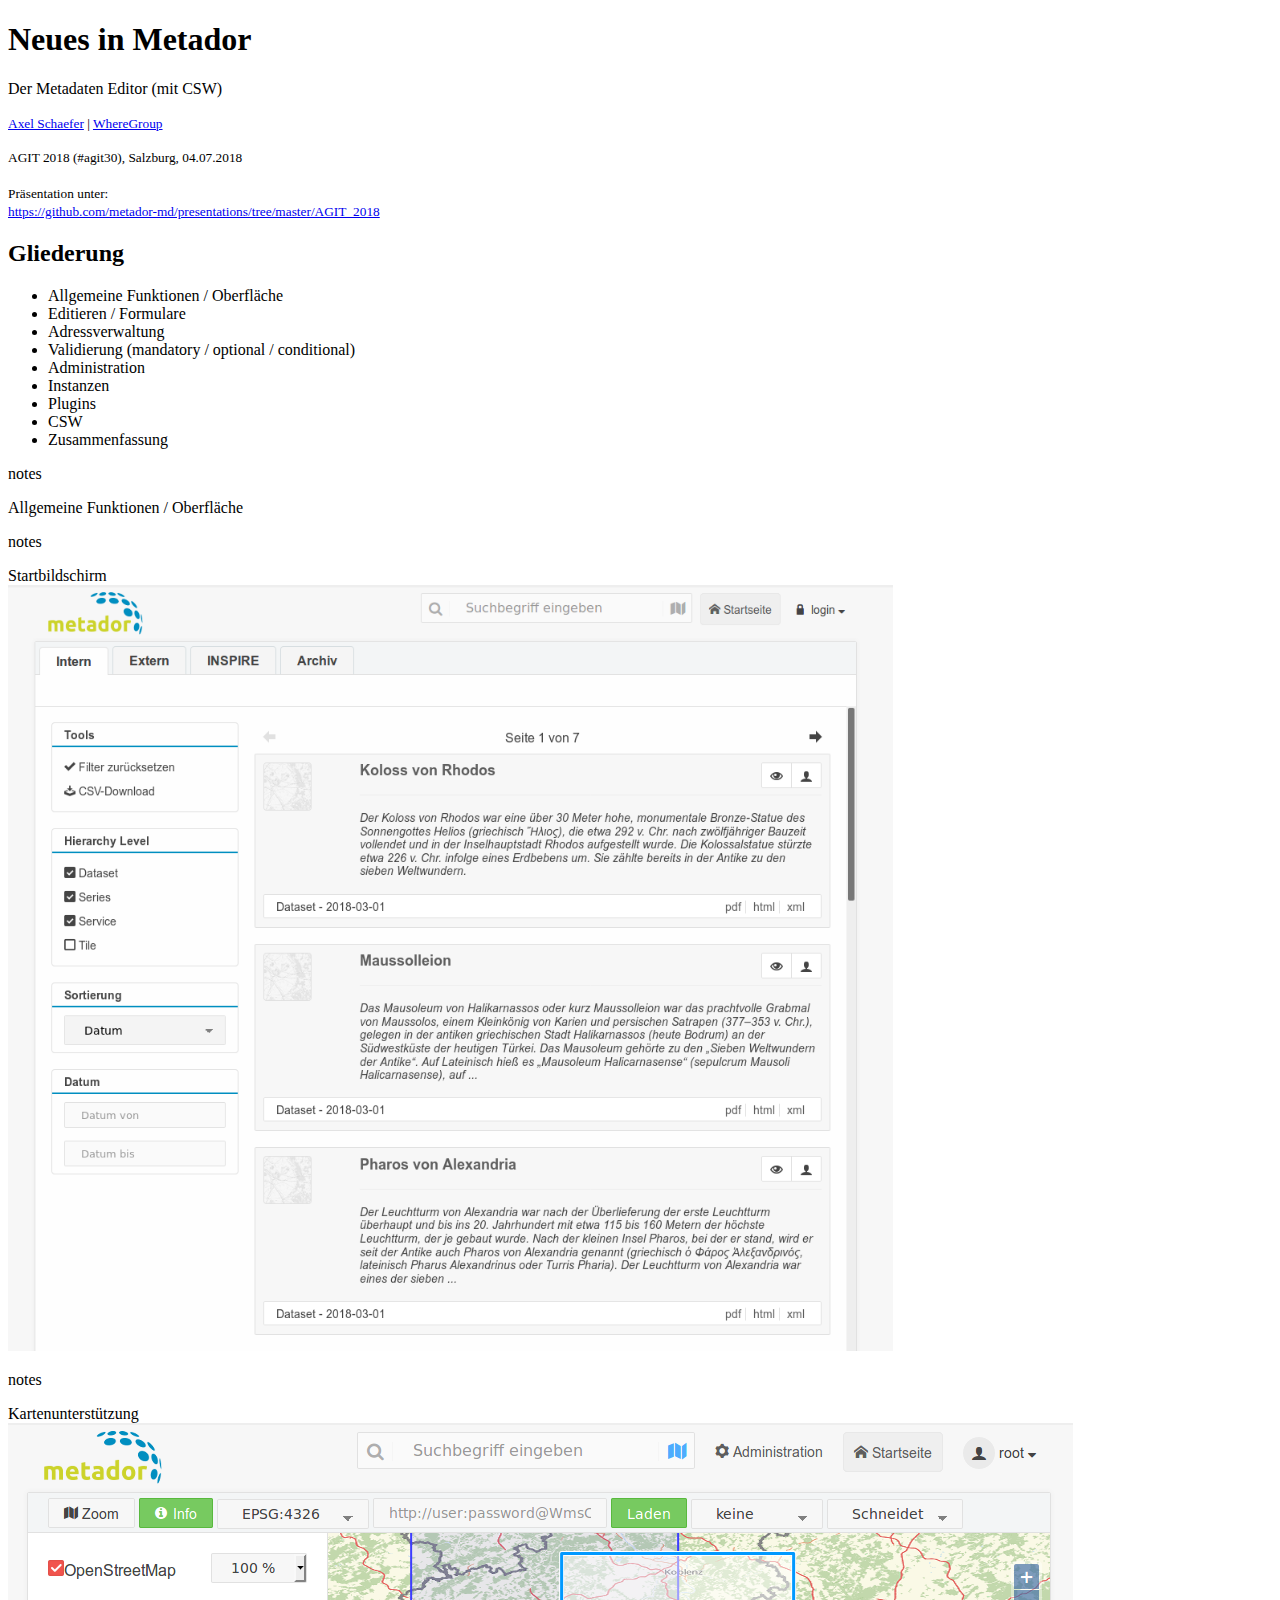
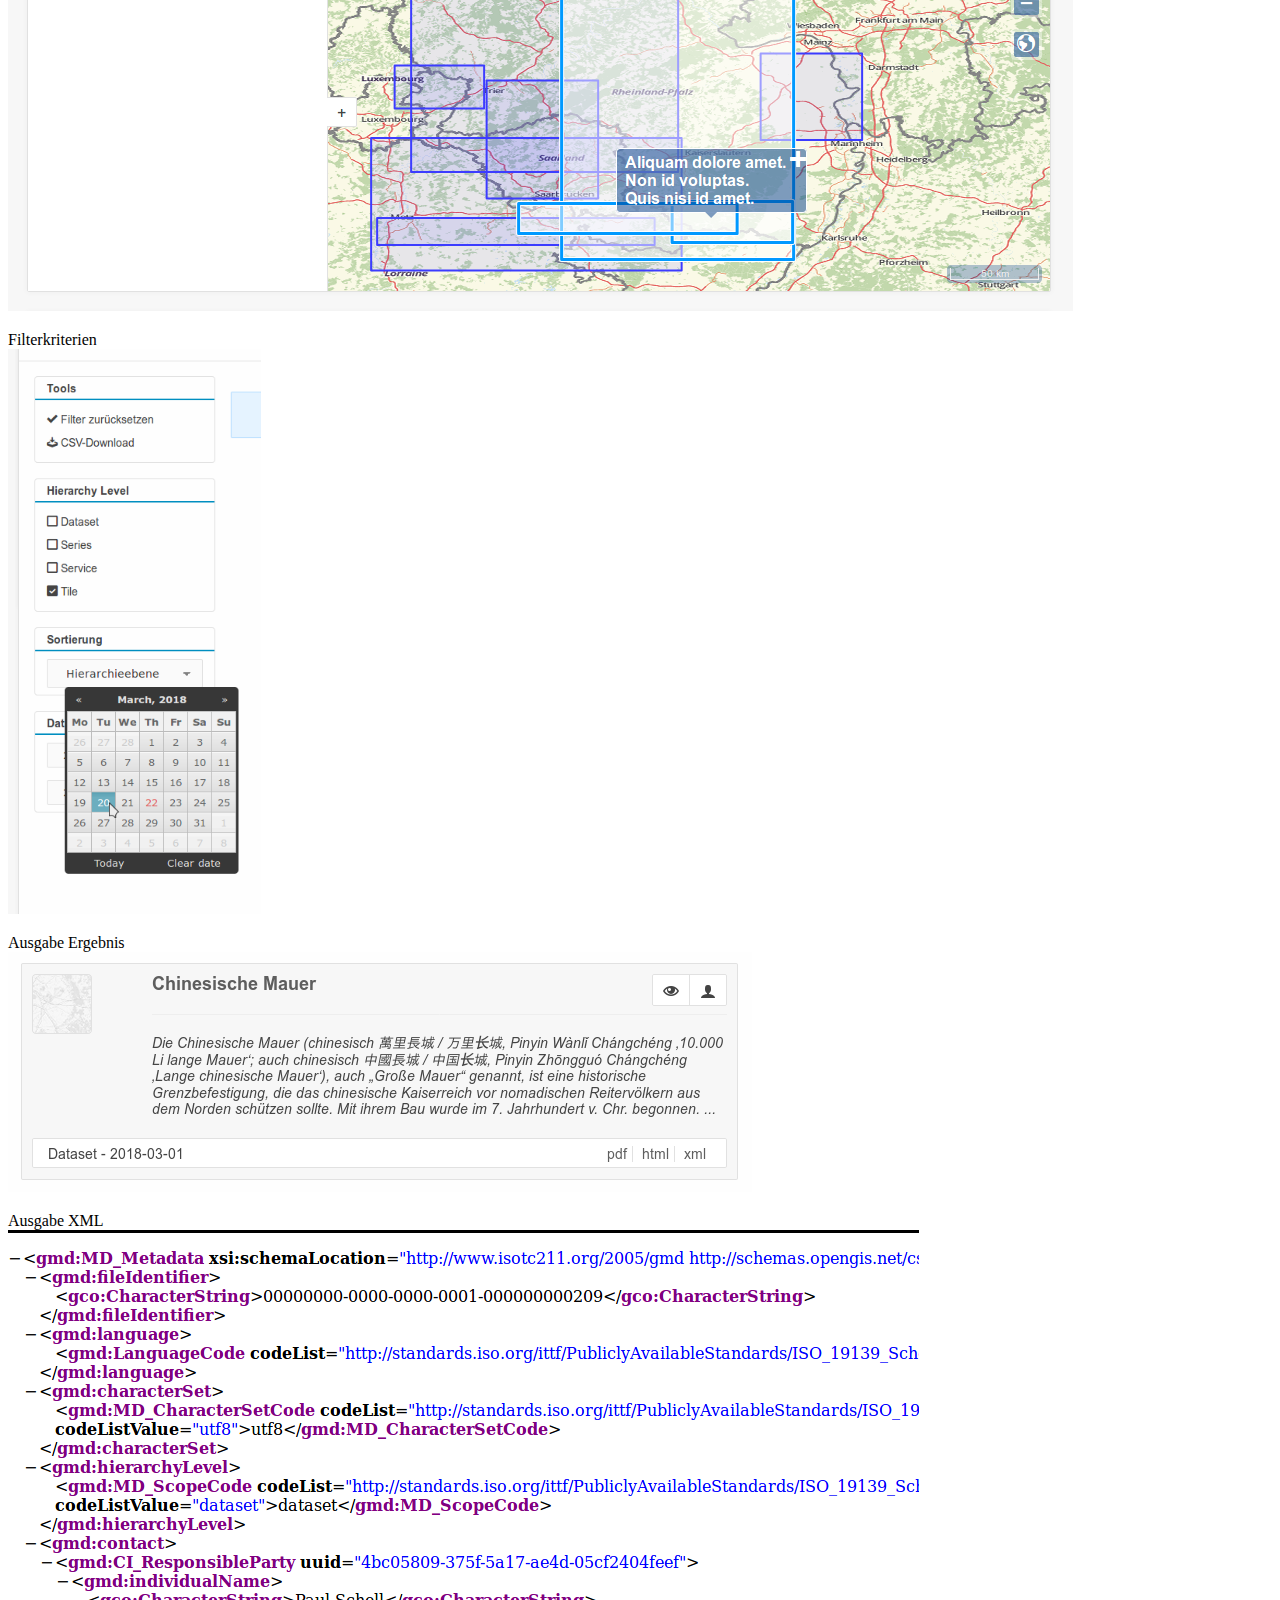
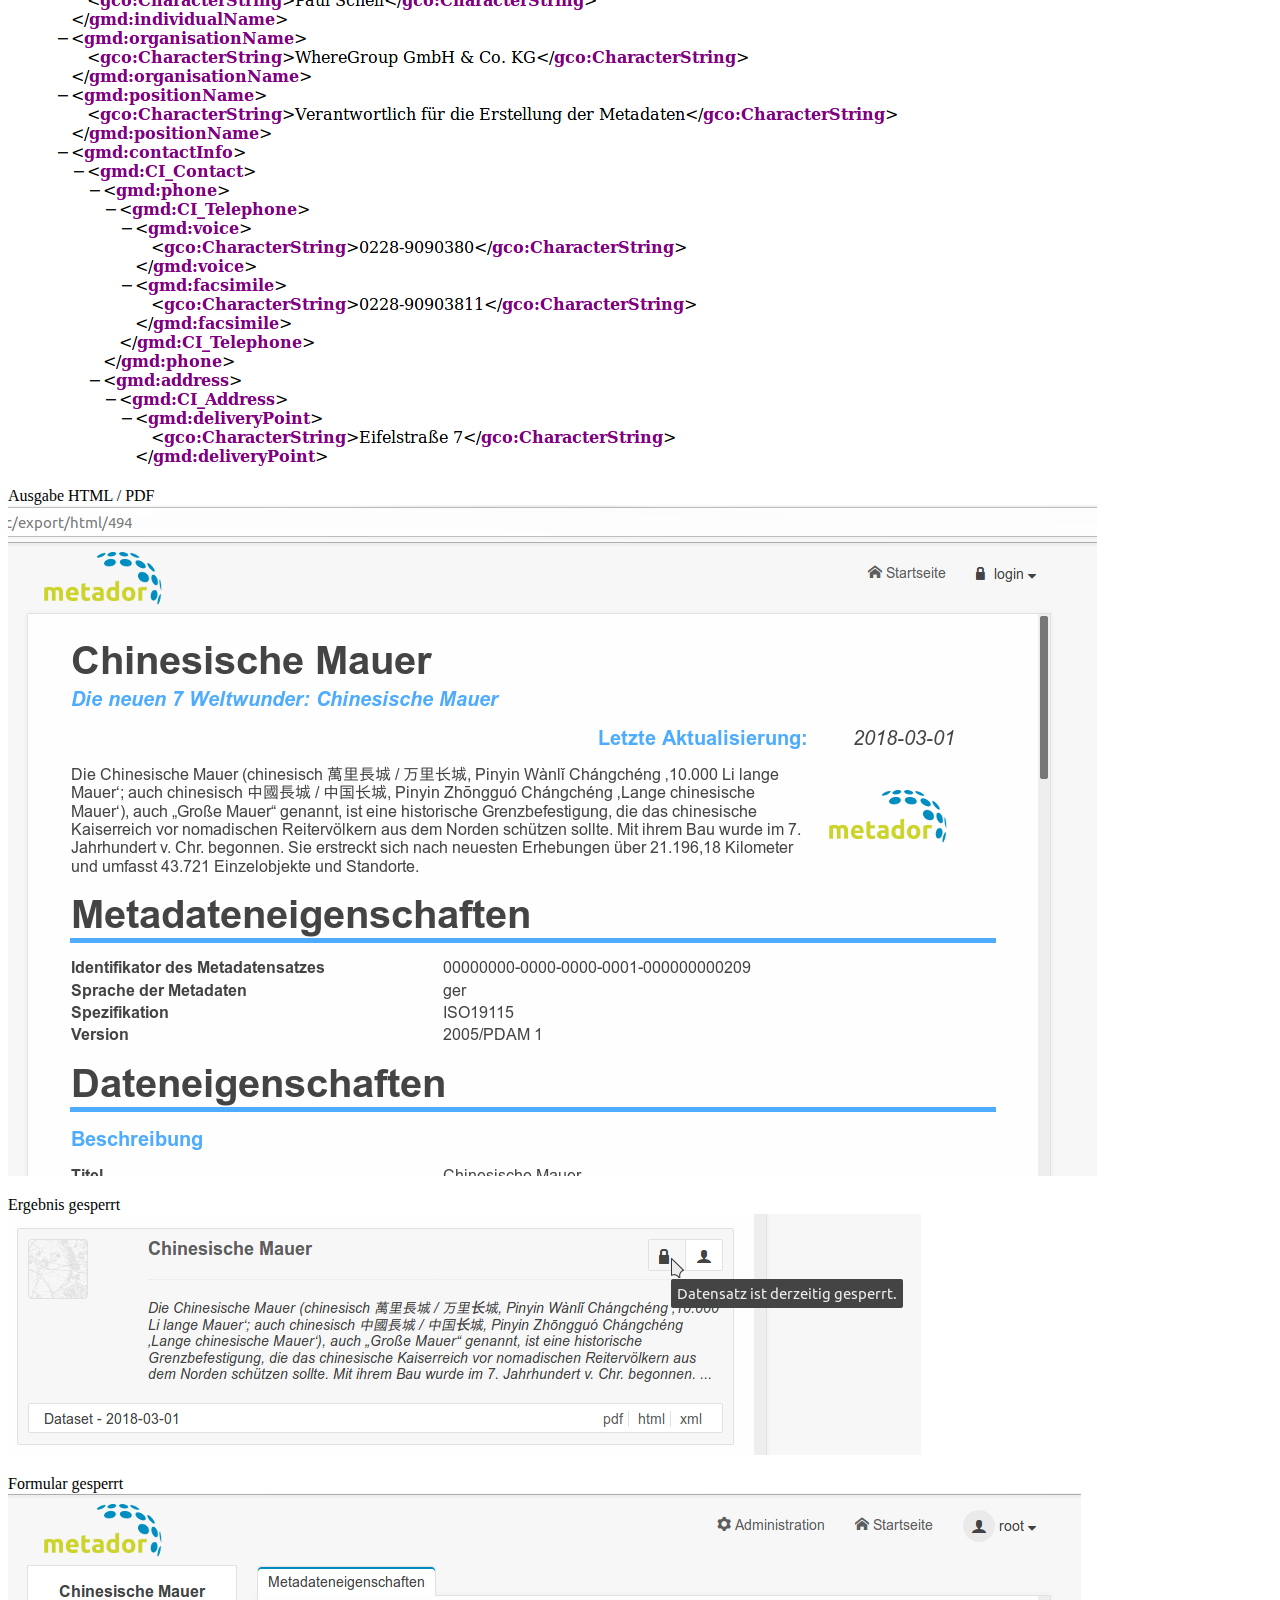
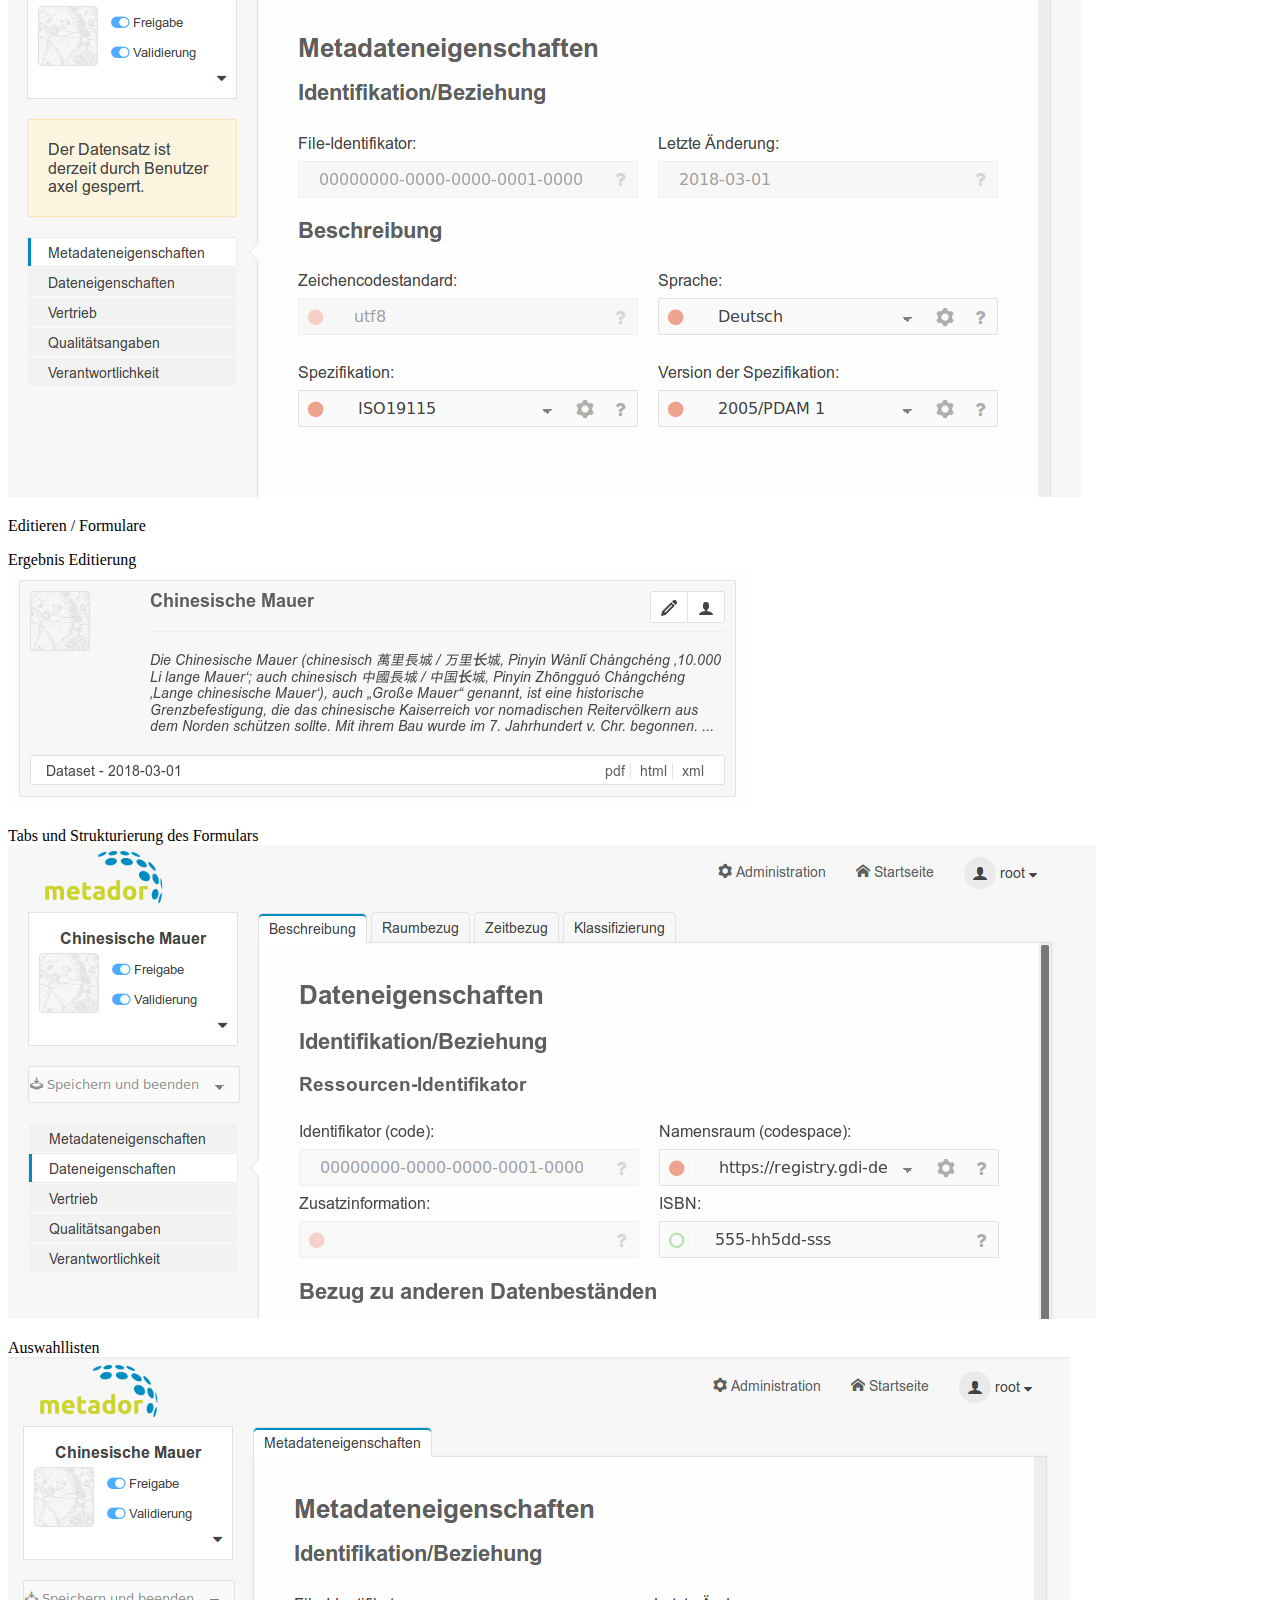
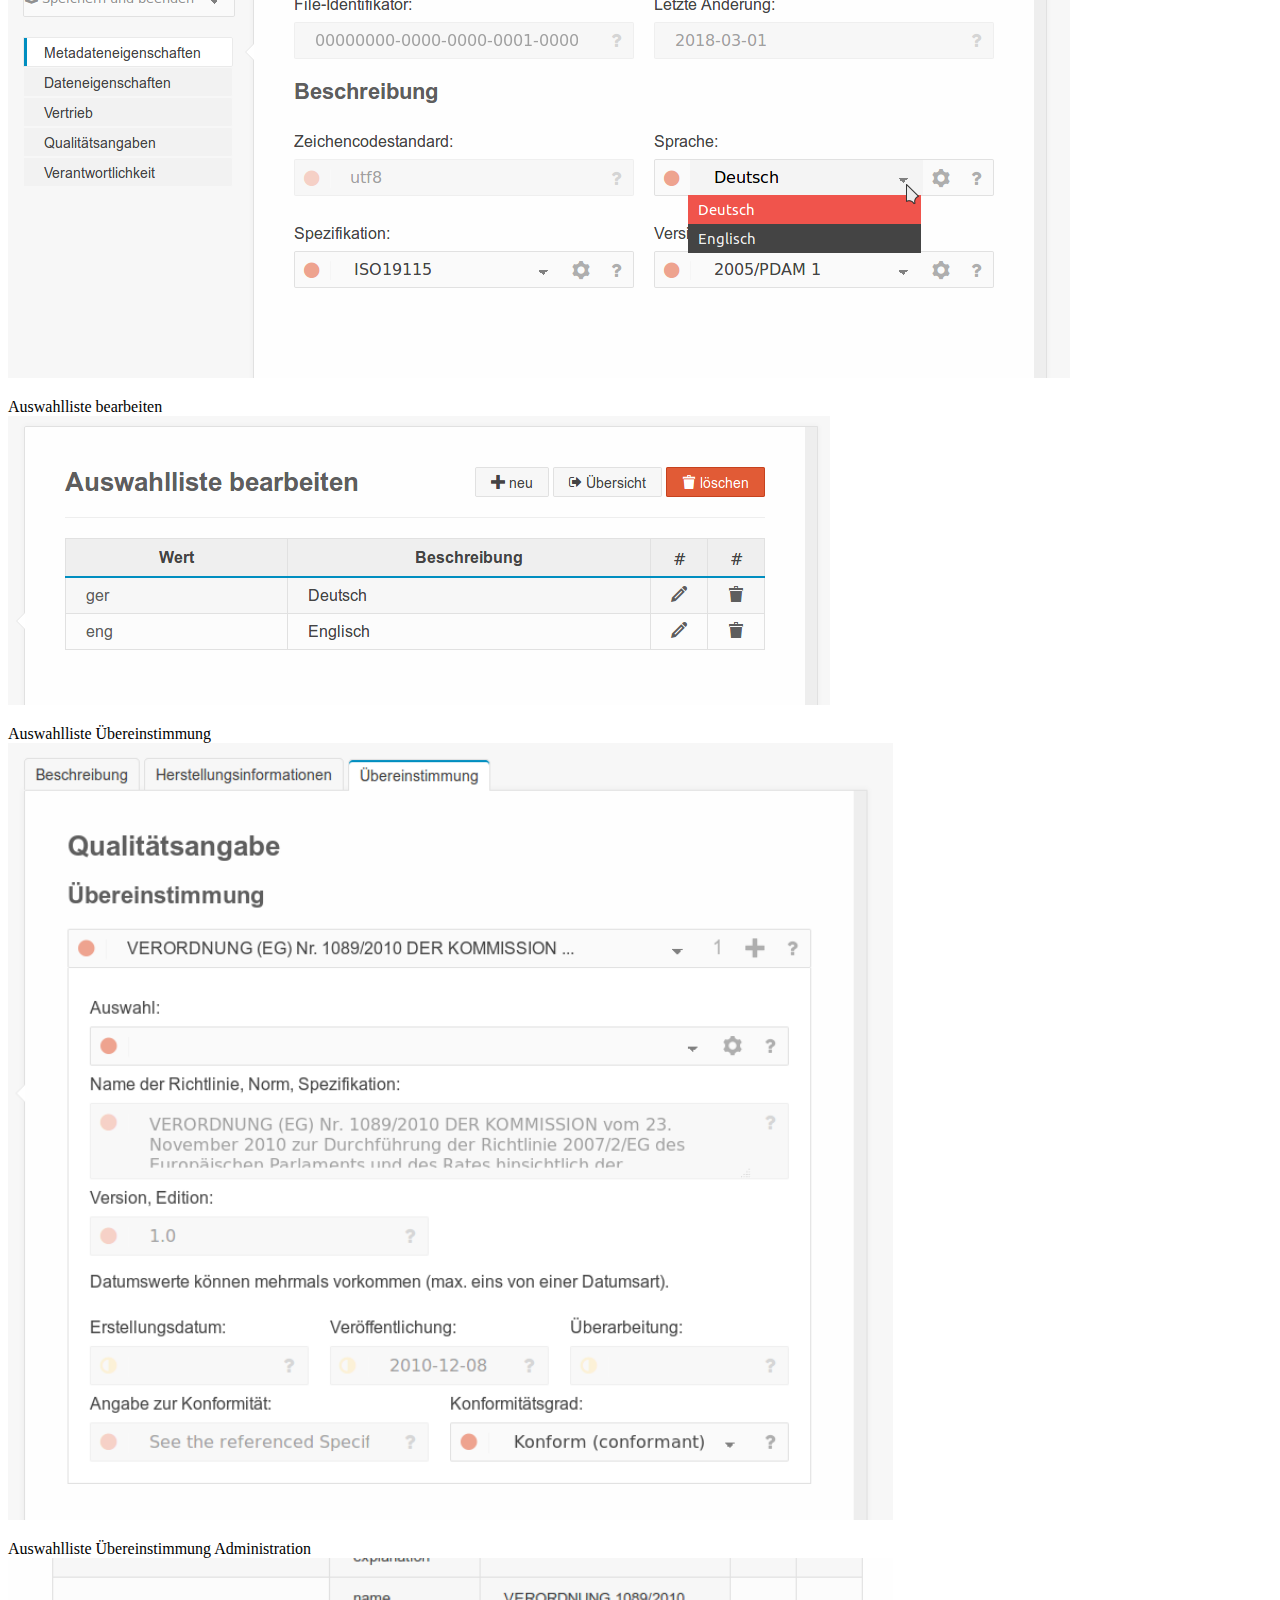
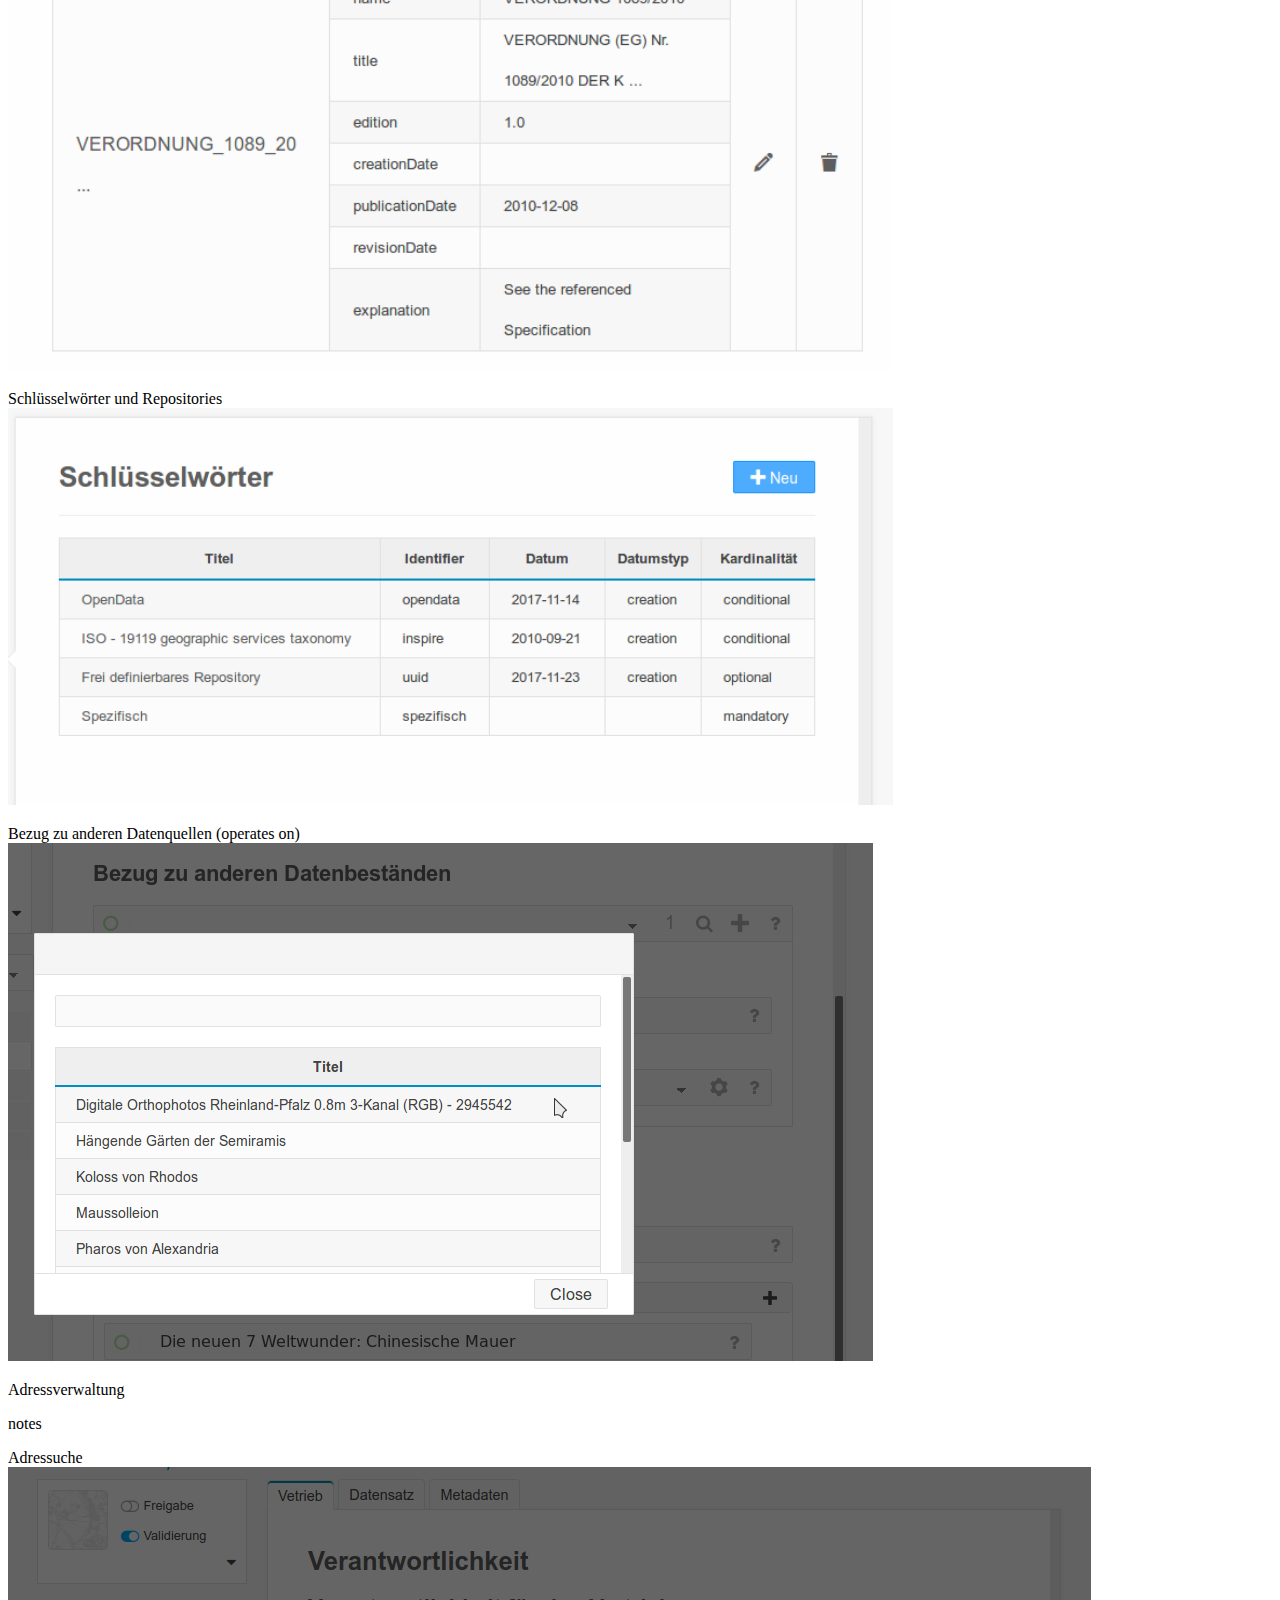
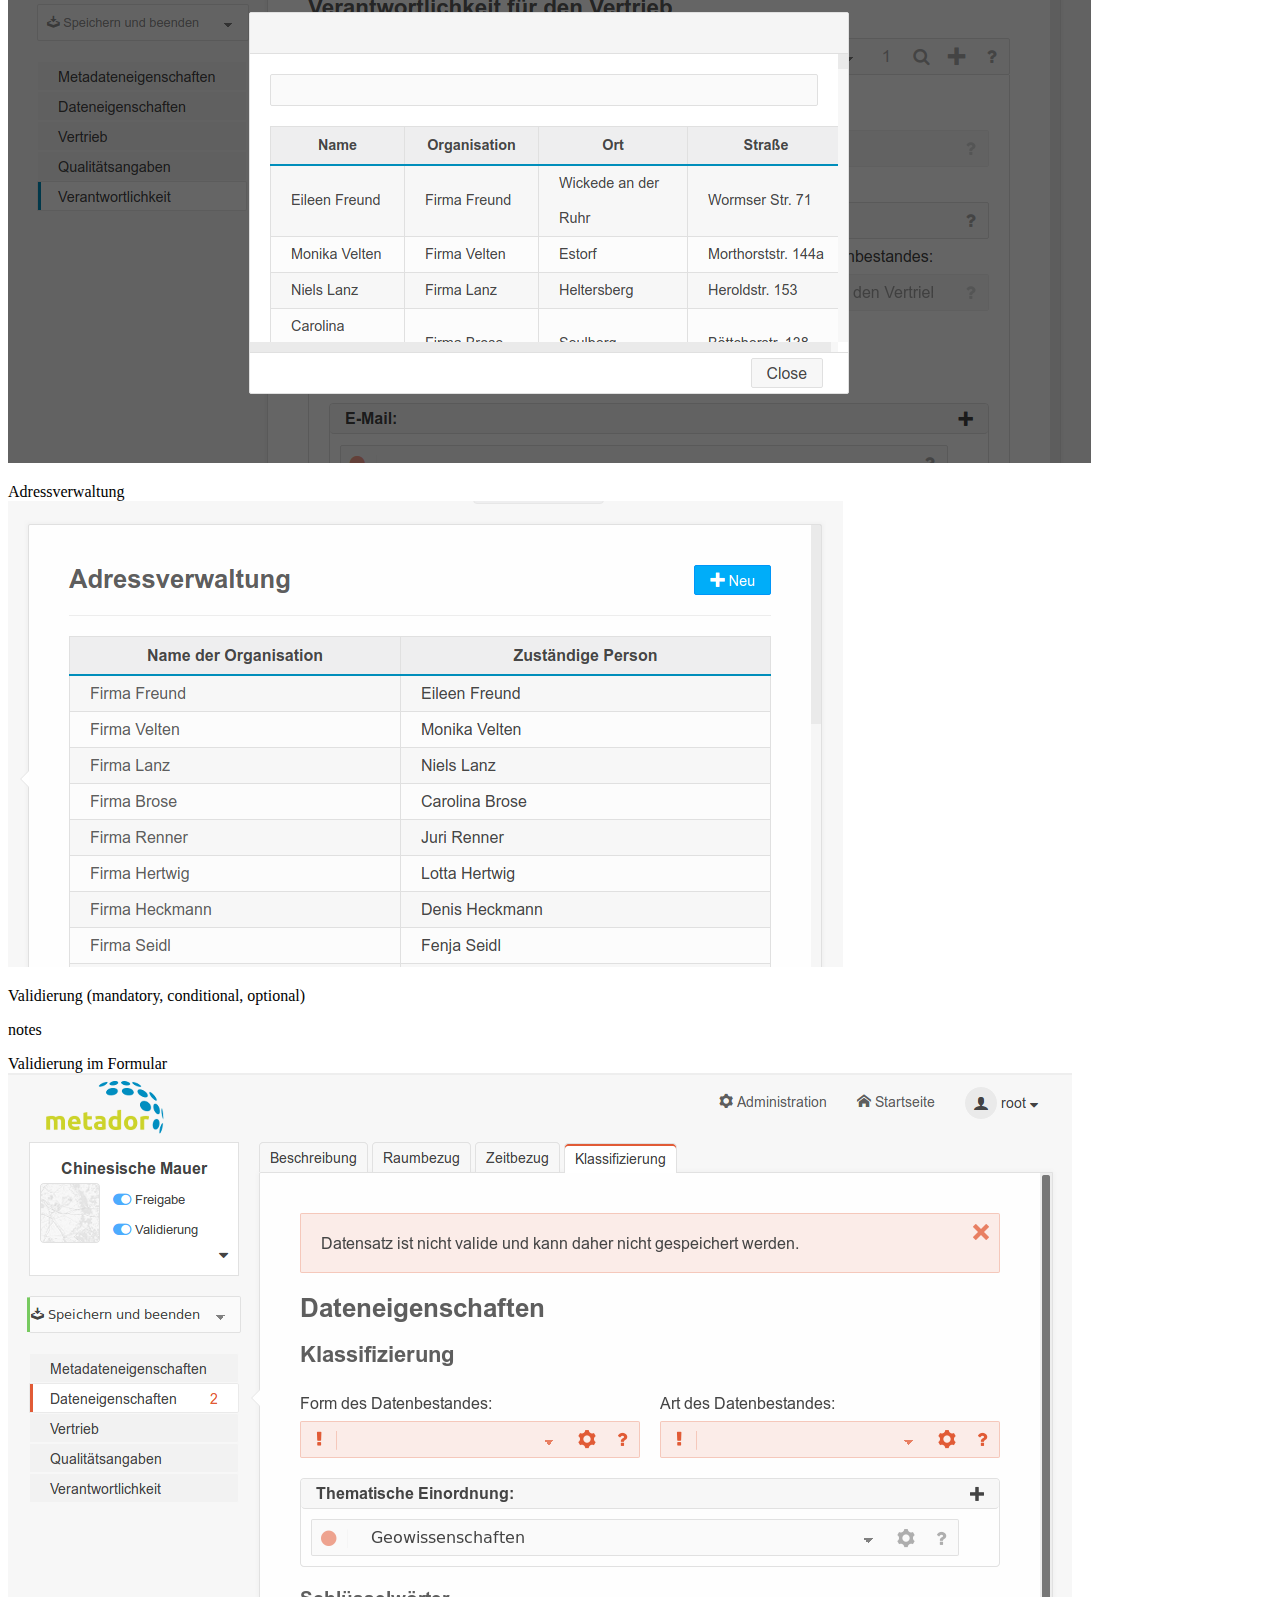
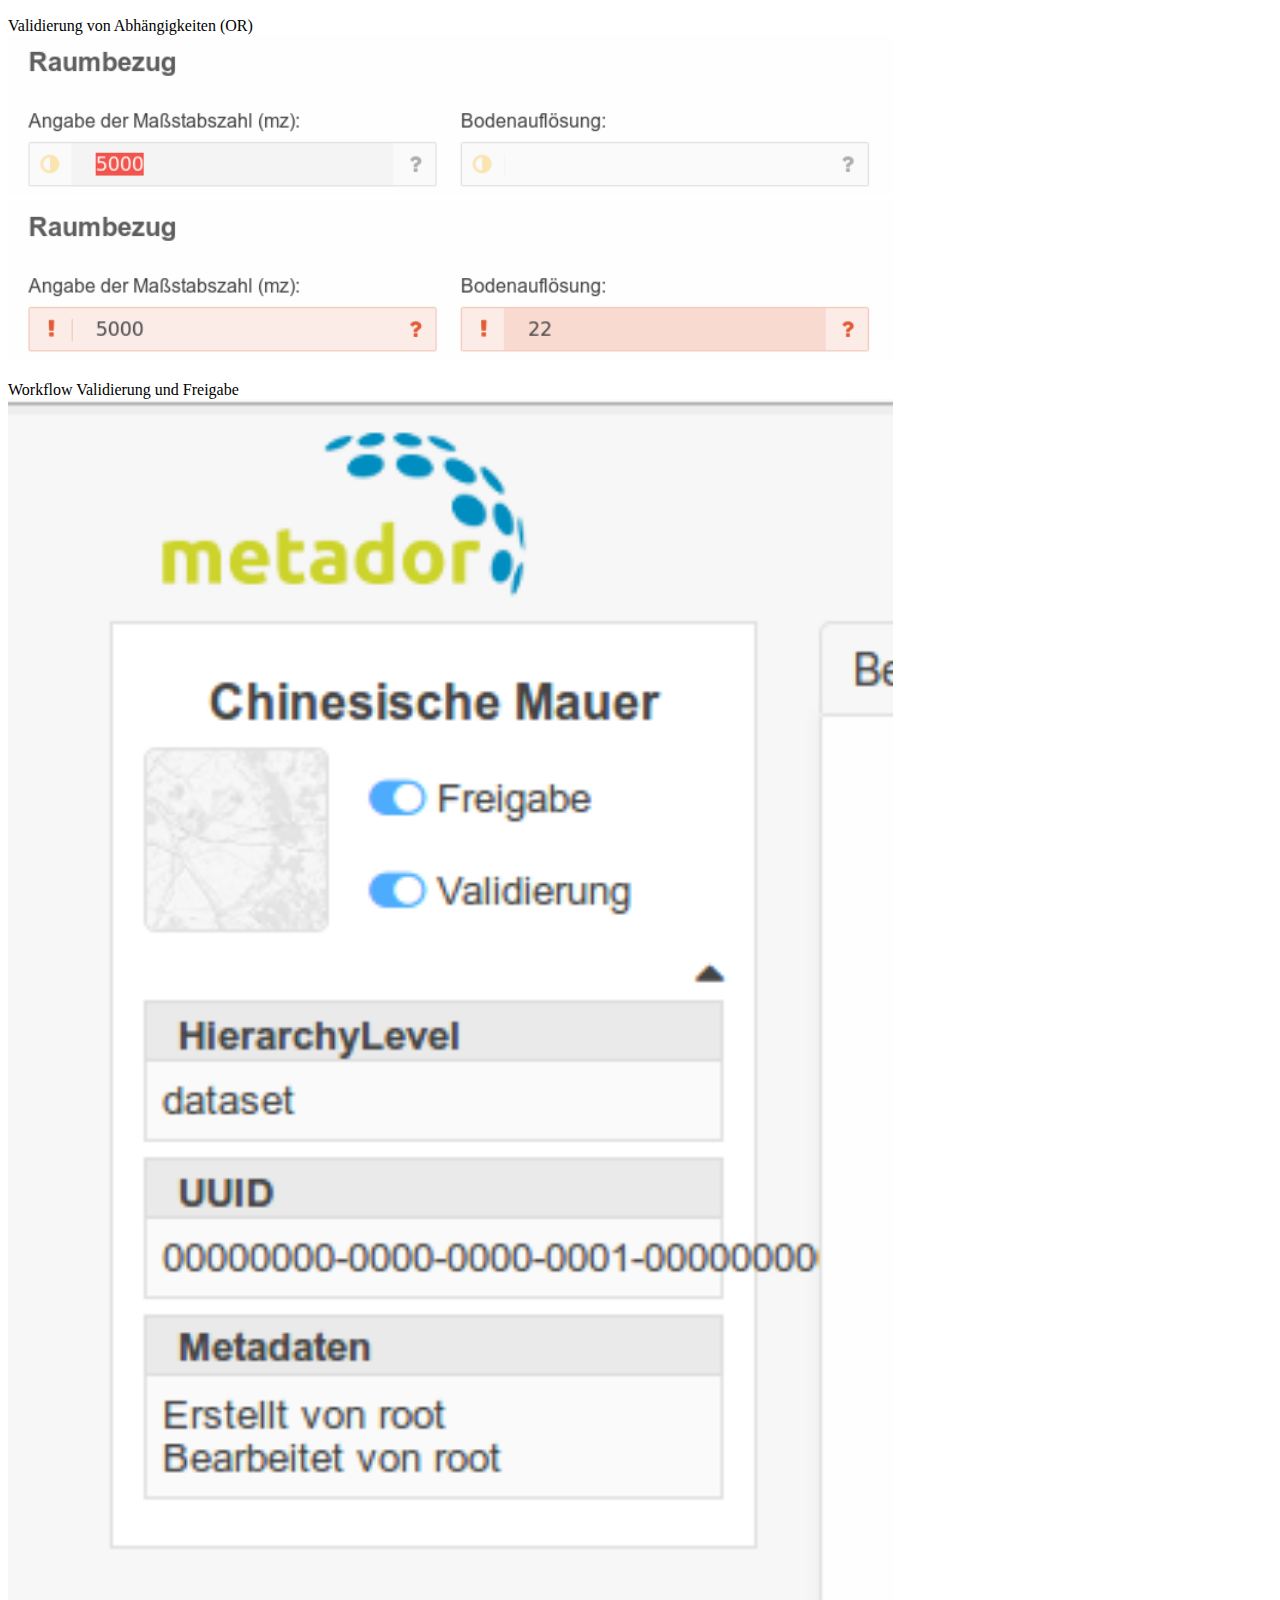
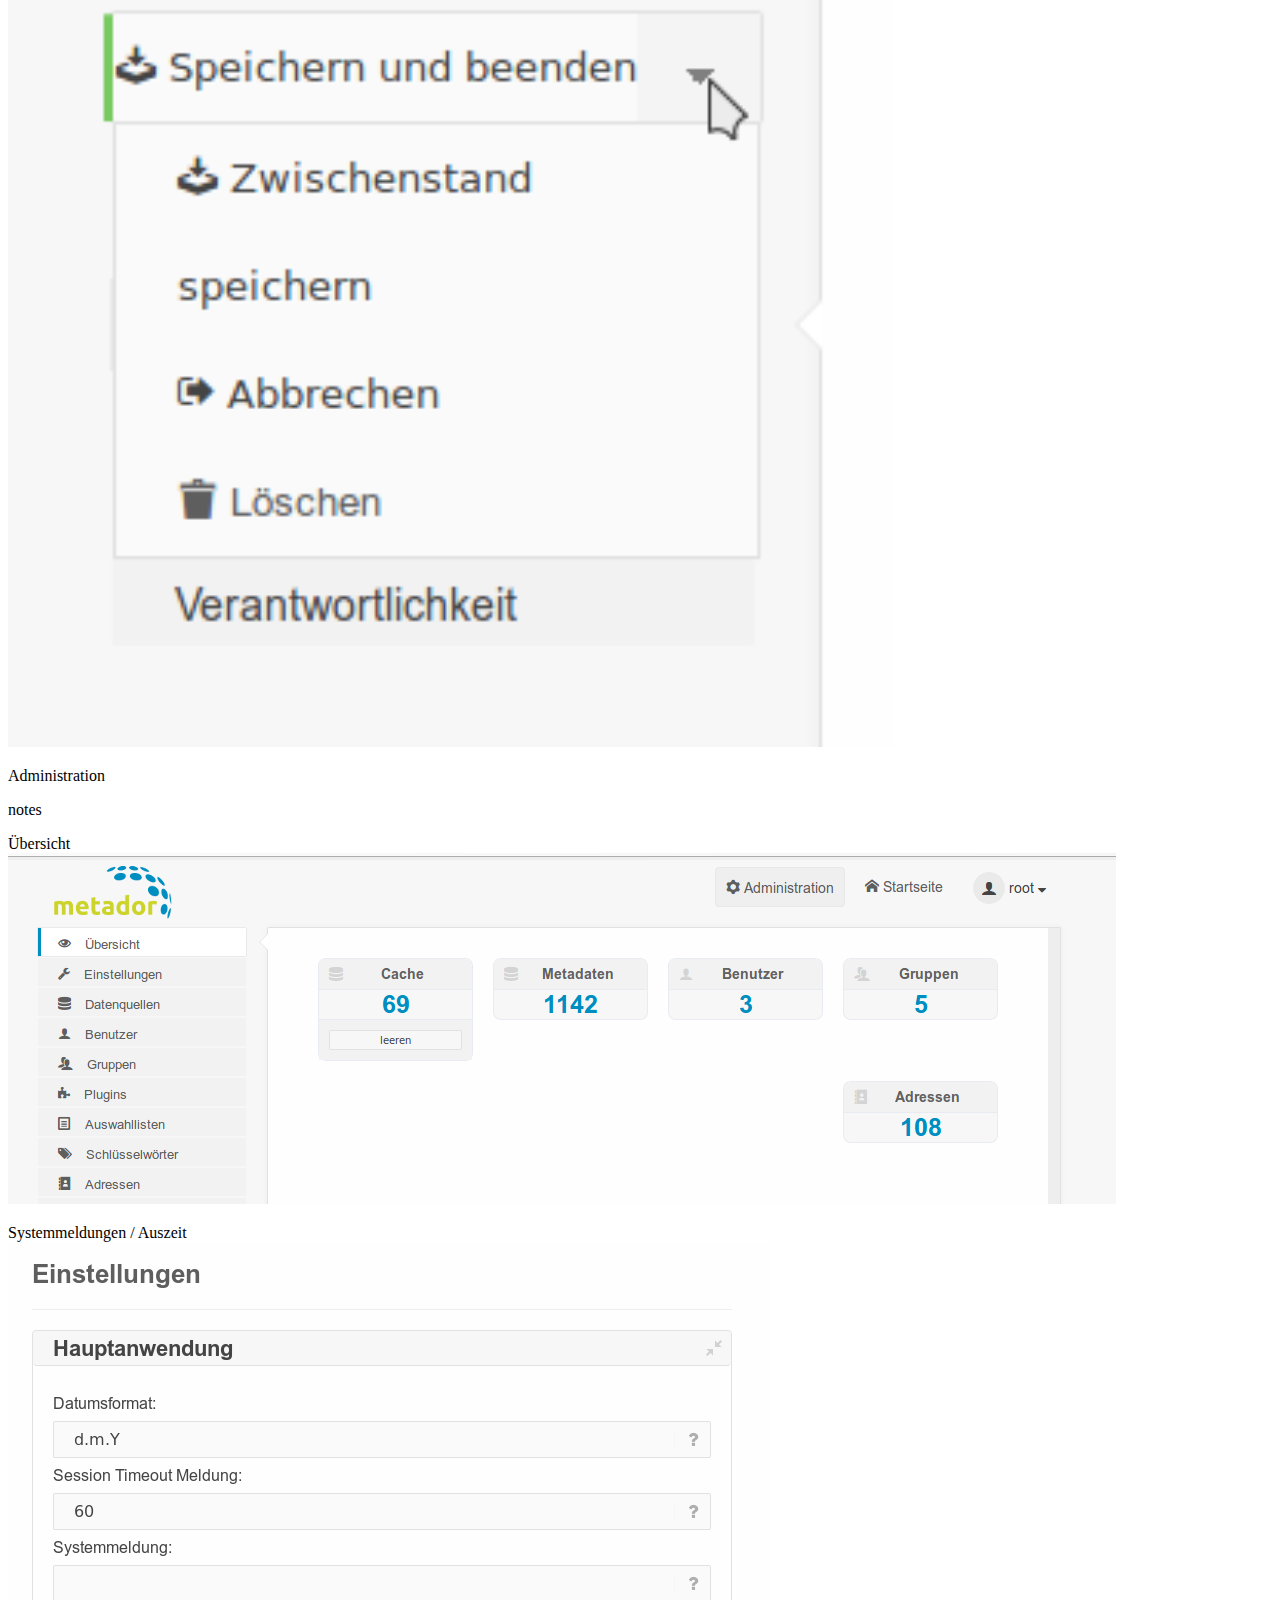
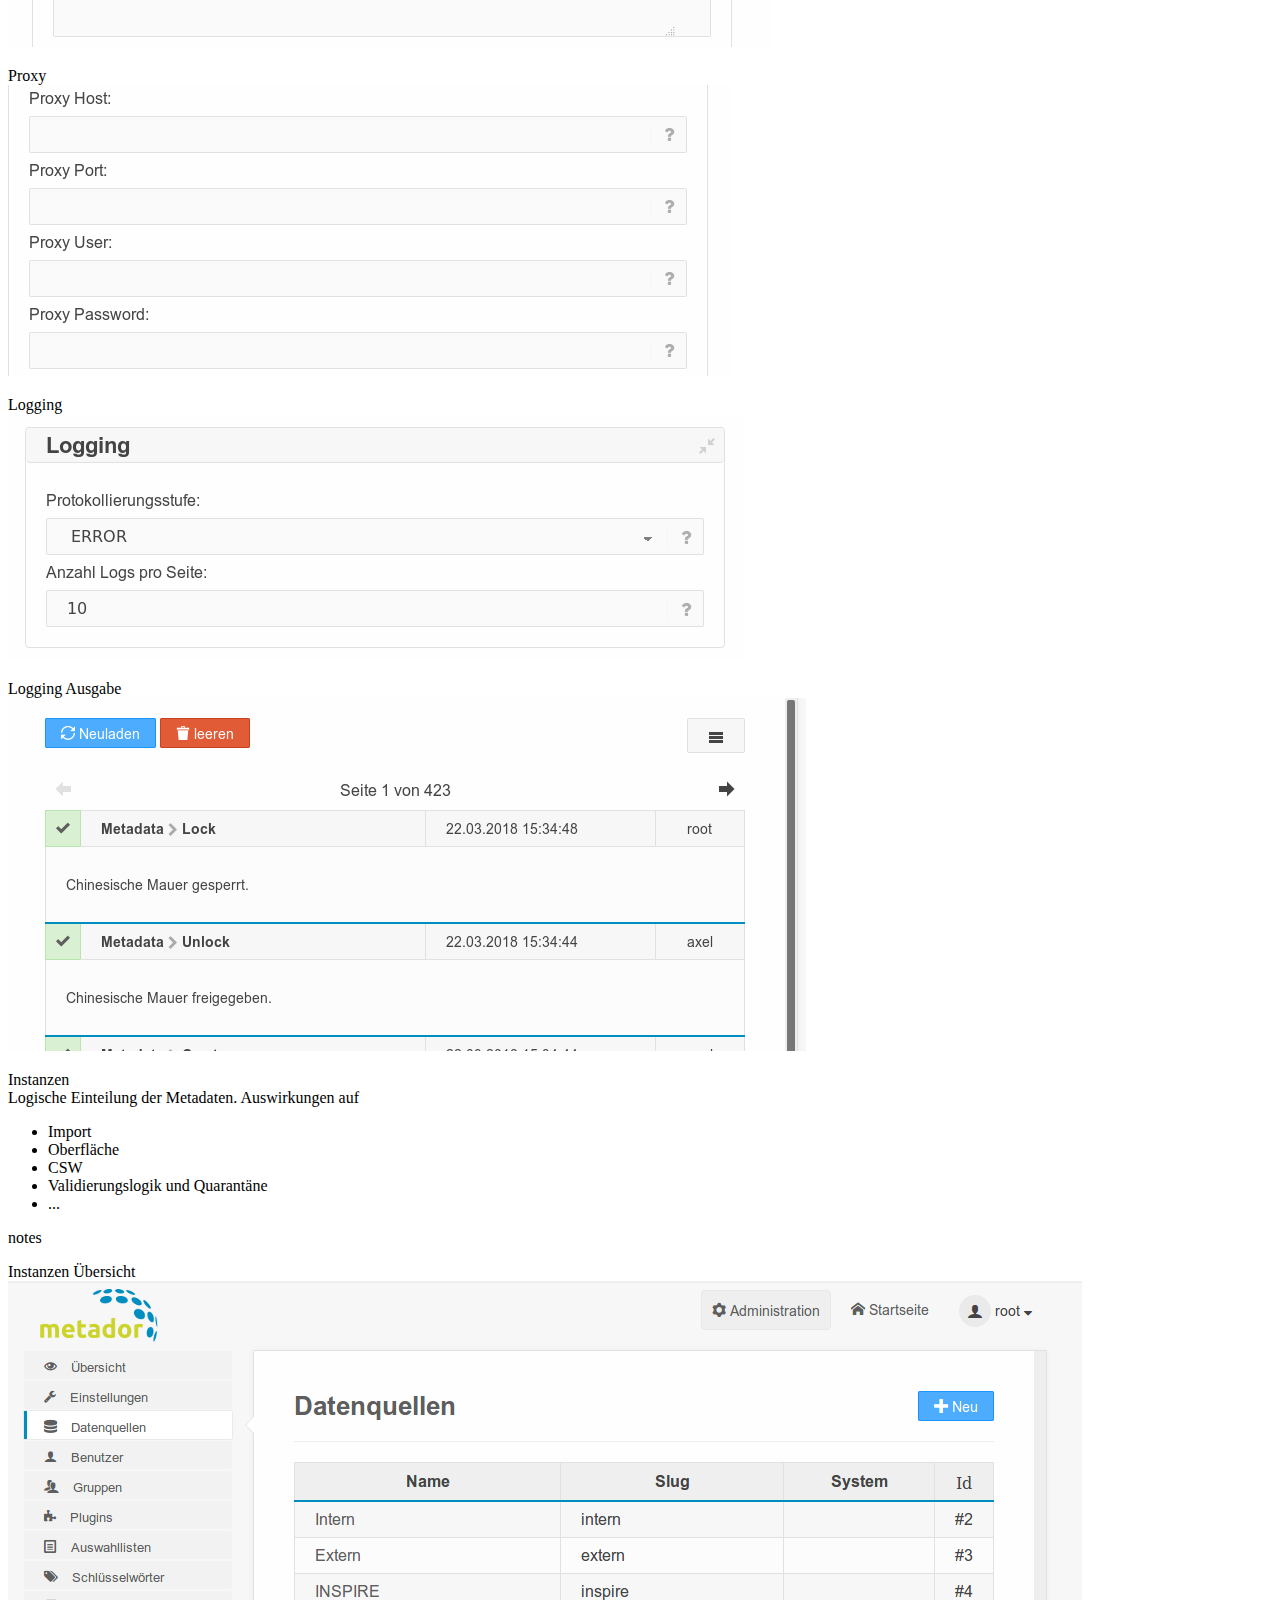
<file: agit2018/metador-vortrag/metador_reveal.html>
<!doctype html>
<html lang="en">
	<head>
		<meta charset="utf-8">
    <title>Neues in Metador</title>
		<meta name="description" content="A framework for easily creating beautiful presentations using HTML">
		<meta name="author" content="Hakim El Hattab">
		<meta name="apple-mobile-web-app-capable" content="yes">
		<meta name="apple-mobile-web-app-status-bar-style" content="black-translucent">
		<meta name="viewport" content="width=device-width, initial-scale=1.0, maximum-scale=1.0, user-scalable=no">
		<link rel="stylesheet" href="//revealjs.com/css/reveal.css">
		<link rel="stylesheet" href="//revealjs.com/css/theme/black.css" id="theme">
		<!-- Theme used for syntax highlighting of code -->
		<link rel="stylesheet" href="//revealjs.com/lib/css/zenburn.css">
		<!-- Printing and PDF exports -->
		<script>
		 var link = document.createElement( 'link' );
		 link.rel = 'stylesheet';
		 link.type = 'text/css';
		 link.href = window.location.search.match( /print-pdf/gi ) ? '//revealjs.com/css/print/pdf.css' : '//revealjs.com/css/print/paper.css';
		 document.getElementsByTagName( 'head' )[0].appendChild( link );
		</script>
		<!--[if lt IE 9]>
		  <script src="lib/js/html5shiv.js"></script>
		<![endif]-->
	</head>

	<body>

		<div class="reveal">
      <div class="slides">
				<section data-background="wg/logo1.png" data-background-size="150px" data-background-position="95% 3%">
					<h1>Neues in Metador</h1>
					<p>Der Metadaten Editor (mit CSW)</p>
					<p>
						<small><a href="https://www.osgeo.org/member/schaefer-axel/">Axel Schaefer</a> | <a href="https://www.wheregroup.com/">WhereGroup</a></small>
					</p>
          <p>
            <small>
              AGIT 2018 (#agit30), Salzburg, 04.07.2018
              <br />
              <br />
              Präsentation unter:<br />
              <a href="https://github.com/metador-md/presentations/tree/master/AGIT_2018">https://github.com/metador-md/presentations/tree/master/AGIT_2018</a>
            </small>
          </p>
				</section>

        <section data-background="wg/logo1.png" data-background-size="150px" data-background-position="95% 3%">
          <h2>Gliederung</h2>
          <p>
            <ul>
              <li>Allgemeine Funktionen / Oberfläche</li>
              <li>Editieren / Formulare</li>
              <li>Adressverwaltung</li>
              <li>Validierung (mandatory / optional / conditional)
              <li>Administration</li>
              <li>Instanzen</li>
              <li>Plugins</li>
              <li>CSW</li>
              <li>Zusammenfassung</li>
            </ul>
          </p>
          <aside class="notes">notes</aside>
        </section>

        <section>

          <section data-background="wg/logo1.png" data-background-size="150px" data-background-position="95% 3%">
            <p>
              Allgemeine Funktionen / Oberfläche
            </p>
            <aside class="notes">notes</aside>
          </section>


          <section data-background="wg/logo1.png" data-background-size="150px" data-background-position="95% 3%">
            <p>
              Startbildschirm<br />
              <img src="images/allgemein/metador_start.png" width="70%"></img>
            </p>
            <aside class="notes">notes</aside>
          </section>

          <section data-background="wg/logo1.png" data-background-size="150px" data-background-position="95% 3%">
            <p>
              Kartenunterstützung<br />
              <img src="images/allgemein/kartenunterstuetzung.png"></img>
            </p>
          </section>

          <section data-background="wg/logo1.png" data-background-size="150px" data-background-position="95% 3%">
            <p>
              Filterkriterien<br />
              <img src="images/allgemein/filterkriterien.png" width="20%"></img>
            </p>
          </section>

          <section data-background="wg/logo1.png" data-background-size="150px" data-background-position="95% 3%">
            <p>
              Ausgabe Ergebnis<br />
              <img src="images/allgemein/ausgabe_ergebnis.png"></img>
            </p>
          </section>

          <section data-background="wg/logo1.png" data-background-size="150px" data-background-position="95% 3%">
            <p>
              Ausgabe XML<br />
              <img src="images/allgemein/ausgabe_xml.png"></img>
            </p>
          </section>

          <section data-background="wg/logo1.png" data-background-size="150px" data-background-position="95% 3%">
            <p>
              Ausgabe HTML / PDF <br />
              <img src="images/allgemein/ausgabe_html.png"></img>
            </p>
          </section>

          <section data-background="wg/logo1.png" data-background-size="150px" data-background-position="95% 3%">
            <p>
              Ergebnis gesperrt<br />
              <img src="images/allgemein/ergebnis_gesperrt.png"></img>
            </p>
          </section>

          <section data-background="wg/logo1.png" data-background-size="150px" data-background-position="95% 3%">
            <p>
              Formular gesperrt <br />
              <img src="images/allgemein/formular_gesperrt.png"></img>
            </p>
          </section>
        </section>

        <section>

          <section data-background="wg/logo1.png" data-background-size="150px" data-background-position="95% 3%">
            <p>
              Editieren / Formulare
            </p>
          </section>

          <section data-background="wg/logo1.png" data-background-size="150px" data-background-position="95% 3%">
            <p>
              Ergebnis Editierung<br />
              <img src="images/editieren/ergebnis_editierung.png"></img>
            </p>
          </section>

          <section data-background="wg/logo1.png" data-background-size="150px" data-background-position="95% 3%">
            <p>
              Tabs und Strukturierung des Formulars<br />
              <img src="images/editieren/tabulatoren.png"></img>
            </p>
          </section>

          <section data-background="wg/logo1.png" data-background-size="150px" data-background-position="95% 3%">
            <p>
              Auswahllisten<br />
              <img src="images/editieren/dropdownlisten.png"></img>
            </p>
          </section>

          <section data-background="wg/logo1.png" data-background-size="150px" data-background-position="95% 3%">
            <p>
              Auswahlliste bearbeiten<br />
              <img src="images/editieren/auswahlliste.png"></img>
            </p>
          </section>

          <section data-background="wg/logo1.png" data-background-size="150px" data-background-position="95% 3%">
            <p>
              Auswahlliste Übereinstimmung<br />
              <img src="images/editieren/uebereinstimmung_formular.png" width="70%"></img>
            </p>
          </section>

          <section data-background="wg/logo1.png" data-background-size="150px" data-background-position="95% 3%">
            <p>
              Auswahlliste Übereinstimmung Administration<br />
              <img src="images/editieren/uebereinstimmung_auswahlliste.png" width="70%"></img>
            </p>
          </section>

          <section data-background="wg/logo1.png" data-background-size="150px" data-background-position="95% 3%">
            <p>
              Schlüsselwörter und Repositories <br />
              <img src="images//auswahllisten_keywords/keywords.png" width="70%"></img>
            </p>
          </section>


          <section data-background="wg/logo1.png" data-background-size="150px" data-background-position="95% 3%">
            <p>
              Bezug zu anderen Datenquellen (operates on)<br />
              <img src="images/editieren/bezug_zu_anderen_datenbestaenden.png"></img>
            </p>
          </section>
        </section>

        <section>

          <section data-background="wg/logo1.png" data-background-size="150px" data-background-position="95% 3%">
            <p>
              Adressverwaltung
            </p>
            <aside class="notes">notes</aside>
          </section>


          <section data-background="wg/logo1.png" data-background-size="150px" data-background-position="95% 3%">
            <p>
              Adressuche<br />
              <img src="images/adressen/adressuche.png"></img>
            </p>
          </section>

          <section data-background="wg/logo1.png" data-background-size="150px" data-background-position="95% 3%">
            <p>
              Adressverwaltung<br />
              <img src="images/adressen/adressverwaltung.png"></img>
            </p>
          </section>
        </section>

        <section>

          <section data-background="wg/logo1.png" data-background-size="150px" data-background-position="95% 3%">
            <p>
              Validierung (mandatory, conditional, optional)
            </p>
            <aside class="notes">notes</aside>
          </section>


          <section data-background="wg/logo1.png" data-background-size="150px" data-background-position="95% 3%">
            <p>
              Validierung im Formular<br />
              <img src="images/validierung/validierung.png"></img>
            </p>
          </section>

          <section data-background="wg/logo1.png" data-background-size="150px" data-background-position="95% 3%">
            <p>
              Validierung von Abhängigkeiten (OR)<br />
              <img src="images/validierung/validierung_abhaengigkeiten1.png" width="70%"></img><br />
              <img src="images/validierung/validierung_abhaengigkeiten2.png" width="70%"></img>
            </p>
          </section>

          <section data-background="wg/logo1.png" data-background-size="150px" data-background-position="95% 3%">
            <p>
              Workflow Validierung und Freigabe<br />
              <img src="images/validierung/freigabe_validierung.png" width="70%"></img>
            </p>
          </section>
        </section>

        <section>
          <section data-background="wg/logo1.png" data-background-size="150px" data-background-position="95% 3%">
            <p>
              Administration
            </p>
            <aside class="notes">notes</aside>
          </section>

          
          <section data-background="wg/logo1.png" data-background-size="150px" data-background-position="95% 3%">
            <p>
              Übersicht<br />
              <img src="images/administration/uebersicht.png"></img>
            </p>
          </section>

          <section data-background="wg/logo1.png" data-background-size="150px" data-background-position="95% 3%">
            <p>
              Systemmeldungen / Auszeit<br />
              <img src="images/administration/systemmeldung_admin.png"></img>
            </p>
          </section>

          <section data-background="wg/logo1.png" data-background-size="150px" data-background-position="95% 3%">
            <p>
              Proxy<br />
              <img src="images/administration/proxy.png"></img>
            </p>
          </section>

          <section data-background="wg/logo1.png" data-background-size="150px" data-background-position="95% 3%">
            <p>
              Logging<br />
              <img src="images/logging/logging_admin.png"></img>
            </p>
          </section>

          <section data-background="wg/logo1.png" data-background-size="150px" data-background-position="95% 3%">
            <p>
              Logging Ausgabe<br />
              <img src="images/logging/logging_ausgabe.png"></img>
            </p>
          </section>
        </section>

        <section>

          <section data-background="wg/logo1.png" data-background-size="150px" data-background-position="95% 3%">
            <p>
              Instanzen<br />
              Logische Einteilung der Metadaten. Auswirkungen auf
              <ul>
                <li>Import</li>
                <li>Oberfläche</li>
                <li>CSW</li>
                <li>Validierungslogik und Quarantäne</li>
                <li>...</li>
              </ul>
            </p>
            <aside class="notes">notes</aside>
          </section>

          <section data-background="wg/logo1.png" data-background-size="150px" data-background-position="95% 3%">
            <p>
              Instanzen Übersicht<br />
              <img src="images/instanzen/instanzen1.png"></img>
            </p>
          </section>

          <section data-background="wg/logo1.png" data-background-size="150px" data-background-position="95% 3%">
            <p>
              Eine Instanz anlegen<br />
              <img src="images/instanzen/instanzen2.png"></img>
            </p>
          </section>

          <section data-background="wg/logo1.png" data-background-size="150px" data-background-position="95% 3%">
            <p>
              Instanzen in der Oberfläche<br />
              <img src="images/instanzen/instanzen_oberflaeche.png"></img>
            </p>
          </section>
        </section>

        <section>
          <section data-background="wg/logo1.png" data-background-size="150px" data-background-position="95% 3%">
            <p>
              Plugins
              <ul>
                <li>Eigene Logik</li>
                <li>Eigene Profile</li>
                <li>...</li>
              </ul>
            </p>
          </section>

          <section data-background="wg/logo1.png" data-background-size="150px" data-background-position="95% 3%">
            <p>
              Plugins<br />
              <img src="images/plugins/plugins.png" width="70%"></img>
            </p>
          </section>
        </section>
        
        <section>
          <section data-background="wg/logo1.png" data-background-size="150px" data-background-position="95% 3%">
            <p>
              CSW
            </p>
          </section>

          <section data-background="wg/logo1.png" data-background-size="150px" data-background-position="95% 3%">
            <p>
              CSW Administration allgemein<br />
              <img src="images/csw/csw_allgemein.png"></img>
            </p>
          </section>

          <section data-background="wg/logo1.png" data-background-size="150px" data-background-position="95% 3%">
            <p>
              Liste der erstellten CSW (auf Instanzen)<br />
              <img src="images/csw/csw_liste.png"></img>
            </p>
          </section>

          <section data-background="wg/logo1.png" data-background-size="150px" data-background-position="95% 3%">
            <p>
              Administrationsdetails eines CSW<br />
              <img src="images/csw/csw_details.png"></img>
            </p>
          </section>

          <section data-background="wg/logo1.png" data-background-size="150px" data-background-position="95% 3%">
            <p>
              Abfrage GetCapabilities (über <a href="https://www.getpostman.com/docs/">Postman</a>)<br />
              <img src="images/csw/csw_capabilities.png"></img>
            </p>
          </section>

          <section data-background="wg/logo1.png" data-background-size="150px" data-background-position="95% 3%">
            <p>
              DescribeFeatureType<br />
              <img src="images/csw/csw_describe.png"></img>
            </p>
          </section>

          <section data-background="wg/logo1.png" data-background-size="150px" data-background-position="95% 3%">
            <p>
              GetRecordById<br />
              <img src="images/csw/csw_getrecordbyid.png"></img>
            </p>
          </section>

          <section data-background="wg/logo1.png" data-background-size="150px" data-background-position="95% 3%">
            <p>
              GetRecords PropertyIsEqual mit AND auf Subject<br />
              <img src="images/csw/csw_getrecords_subject_and.png"></img>
            </p>
          </section>

          <section data-background="wg/logo1.png" data-background-size="150px" data-background-position="95% 3%">
            <p>
              CSW-T: Transaction Insert<br />
              <img src="images/csw/csw_insert.png"></img>
            </p>
          </section>
        </section>


        <section>

          <section data-background="wg/logo1.png" data-background-size="150px" data-background-position="95% 3%">
            <p>
              Allgemeines
              <ul>
                <li>Release und Veröffentlichung</li>
                <li>Bestandteile</li>
                <li>Was müssen Sie wissen und vorbereiten?</li>
                <li>CSW?</li>
              </ul>
            </p>
          </section>
        </section>

        <section>

          <section data-background="wg/logo1.png" data-background-size="150px" data-background-position="95% 3%">
            <p>
              Vielen Dank für Ihre Aufmerksamkeit.
              <br />
              axel.schaefer @ wheregroup . com
              <br />
              info @ wheregroup . com
              <br />
              <img src="wg/logo4.png"></img>
            </p>
          </section>
        </section>
      </div>

      <script src="//revealjs.com/lib/js/head.min.js"></script>
		  <script src="//revealjs.com/js/reveal.js"></script>
      
		  <script>
			 // More info https://github.com/hakimel/reveal.js#configuration
			 Reveal.initialize({
				   controls: true,
				   progress: true,
				   history: true,
				   center: true,
				   transition: 'slide', // none/fade/slide/convex/concave/zoom
				   // More info https://github.com/hakimel/reveal.js#dependencies
				   dependencies: [
					     { src: '//revealjs.com/lib/js/classList.js', condition: function() { return !document.body.classList; } },
					     { src: '//revealjs.com/plugin/markdown/marked.js', condition: function() { return !!document.querySelector( '[data-markdown]' ); } },
					     { src: '//revealjs.com/plugin/markdown/markdown.js', condition: function() { return !!document.querySelector( '[data-markdown]' ); } },
					     { src: '//revealjs.com/plugin/highlight/highlight.js', async: true, callback: function() { hljs.initHighlightingOnLoad(); } },
					     { src: '//revealjs.com/plugin/search/search.js', async: true },
					     { src: '//revealjs.com/plugin/zoom-js/zoom.js', async: true },
					     { src: '//revealjs.com/plugin/notes/notes.js', async: true }
				   ]
			 });
		  </script>
  </body>
</html>
</file>
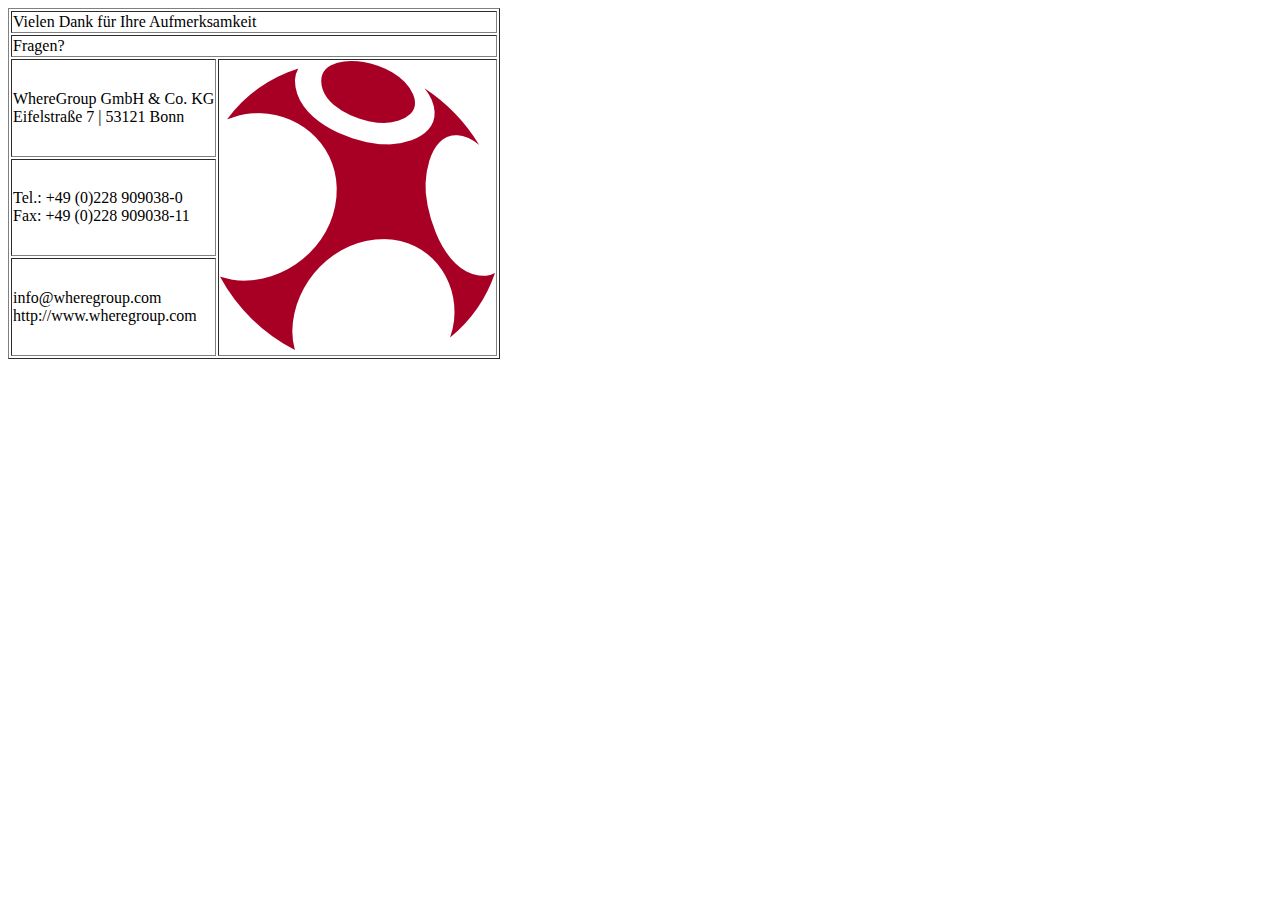
<file: attic/allgemein/test.html>
<!DOCTYPE html>
<html>
  <head>
    <meta http-equiv="Content-Type" content="text/html; charset=utf-8">
    <meta http-equiv="X-UA-Compatible" content="IE=7, IE=9, IE=10">
    <meta name="viewport" content="initial-scale=1, maximum-scale=1,user-scalable=no"/>
    <title>Simple Map</title>
  </head>
  
  <body>
              <table border="1">
            <tr>
              <td colspan="2">Vielen Dank für Ihre Aufmerksamkeit</td>
            </tr>
            <tr>
              <td colspan="2">Fragen?</td>
            </tr>
            <tr>
              <td>WhereGroup GmbH & Co. KG<br />
                Eifelstraße 7 | 53121 Bonn</td>
              <td rowspan="3"><img src="wg/logo2.png" alt="WhereGroup GmbH & Co. KG" /></td>
            </tr>
            <tr>
              <td>Tel.: +49 (0)228 909038-0<br />
                Fax: +49 (0)228 909038-11</td>
            </tr>
            <tr>
              <td>info@wheregroup.com<br />
                http://www.wheregroup.com </td>
            </tr>
          </table>
  </body>
</html>
</file>
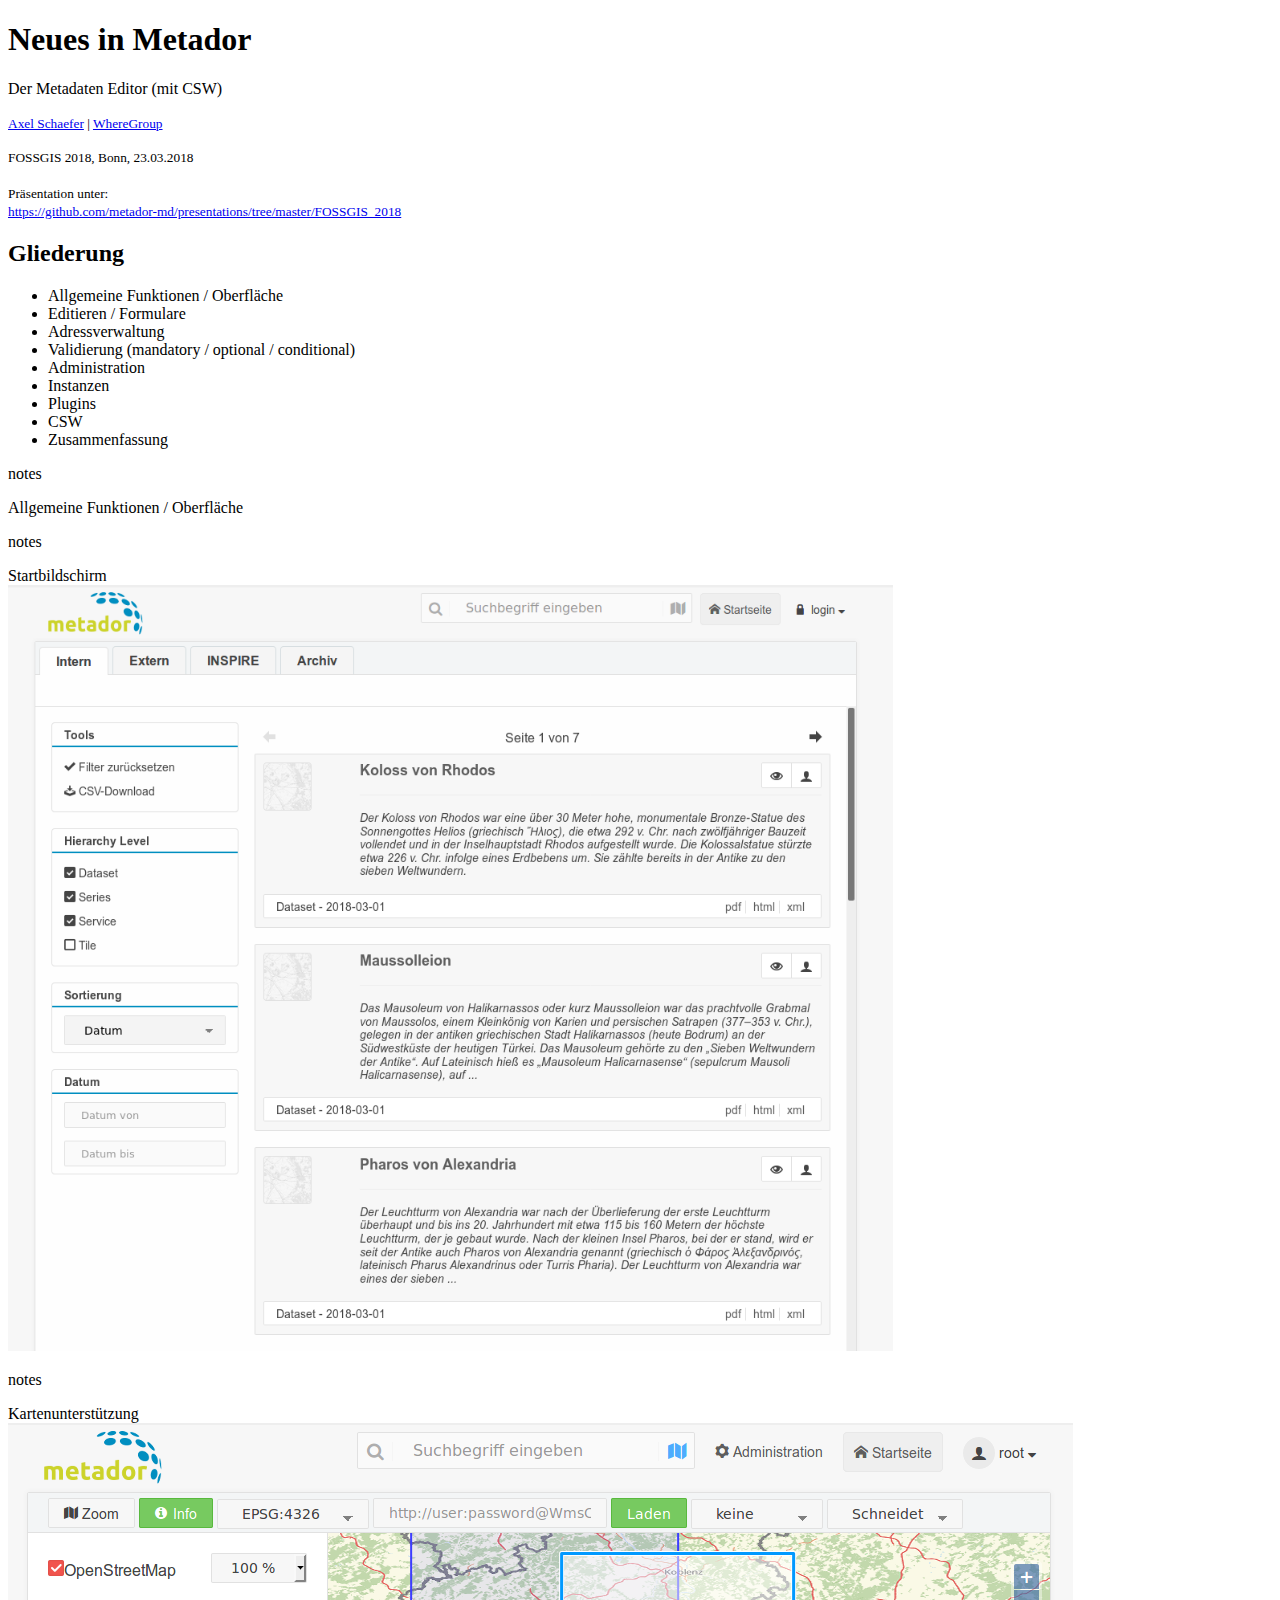
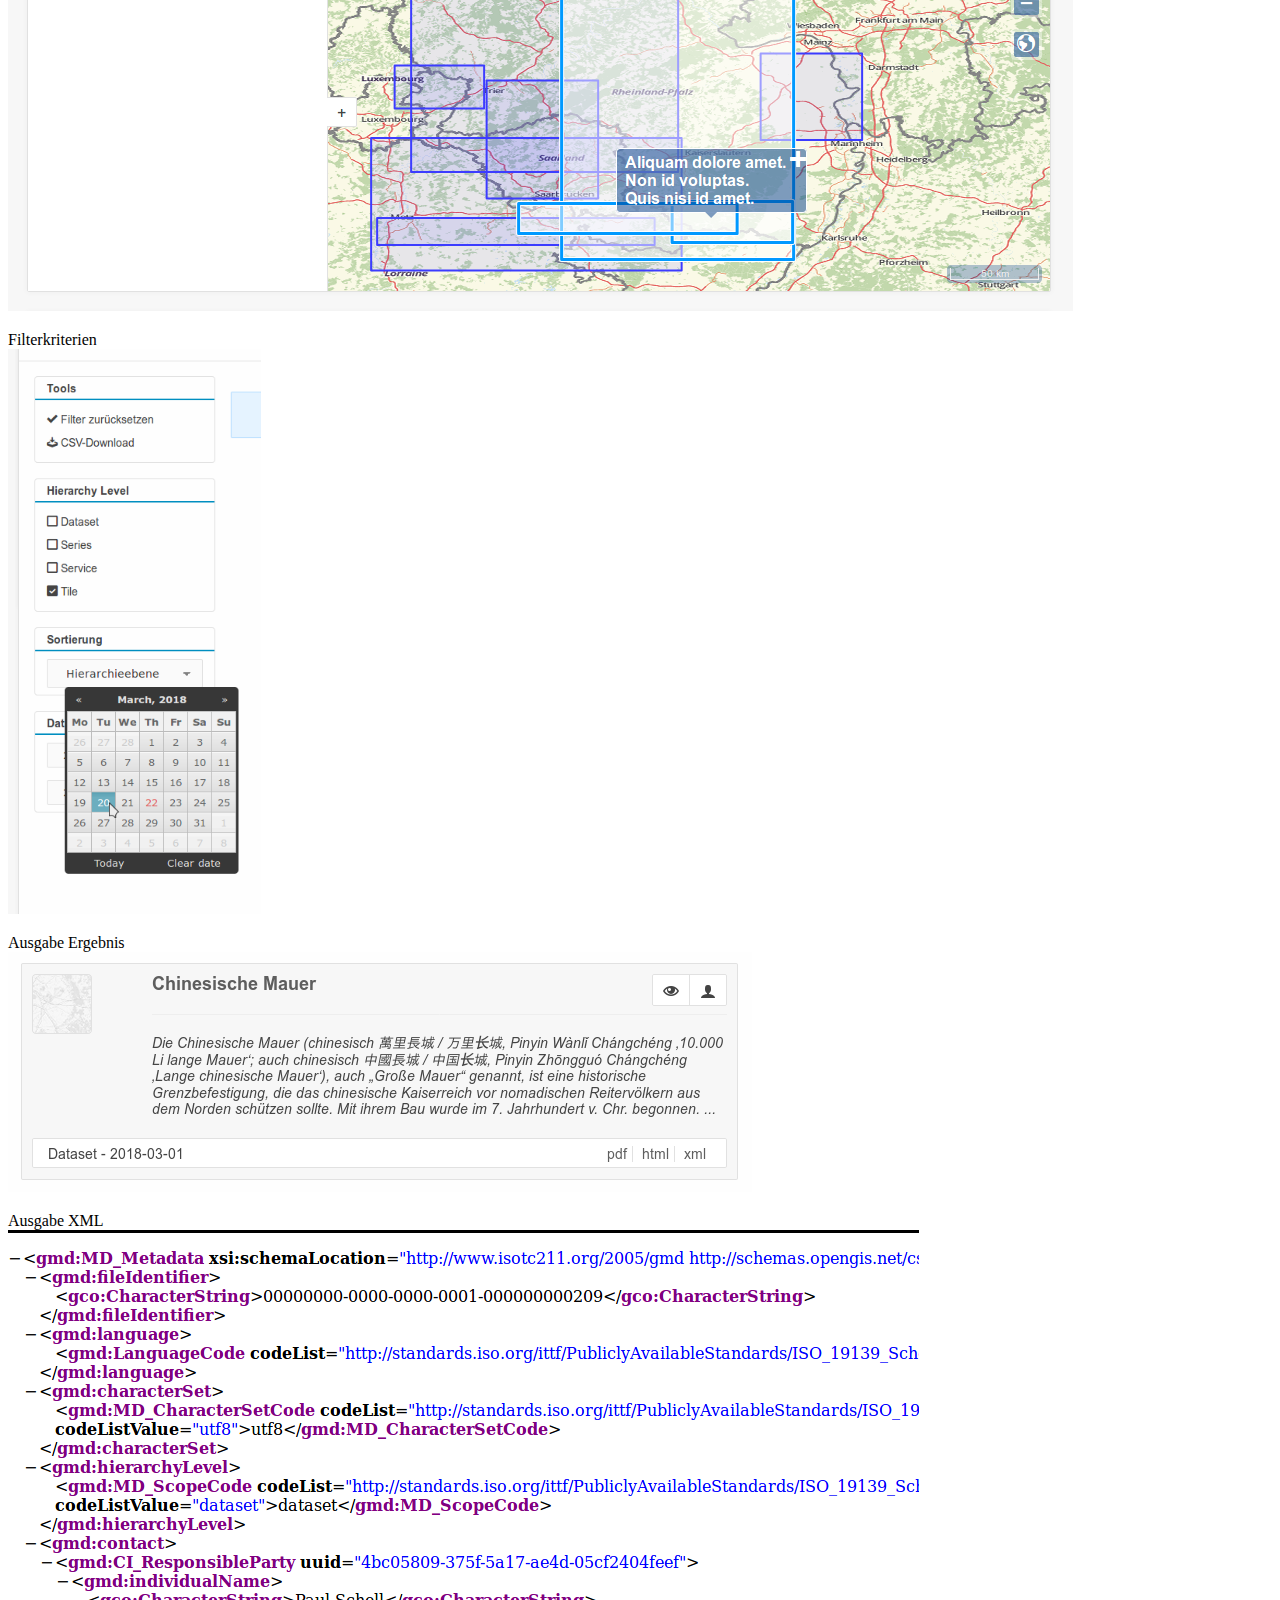
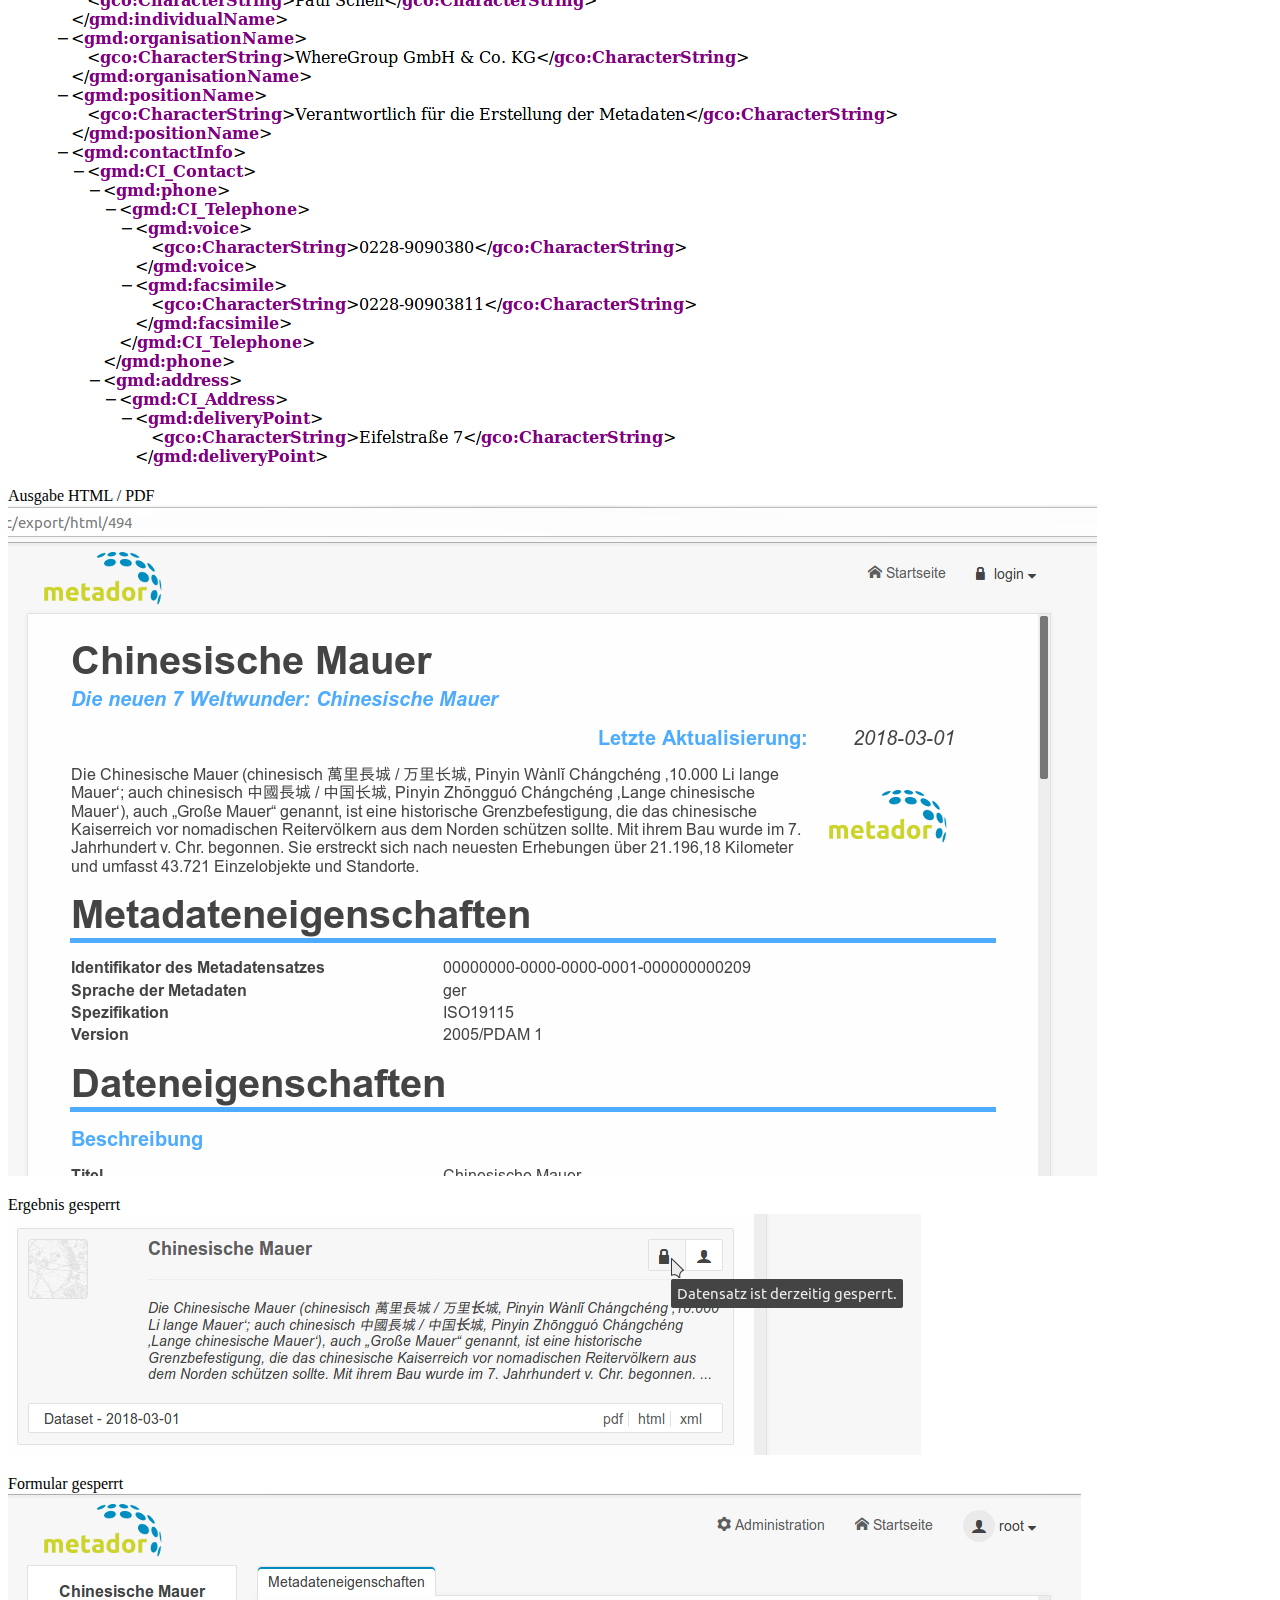
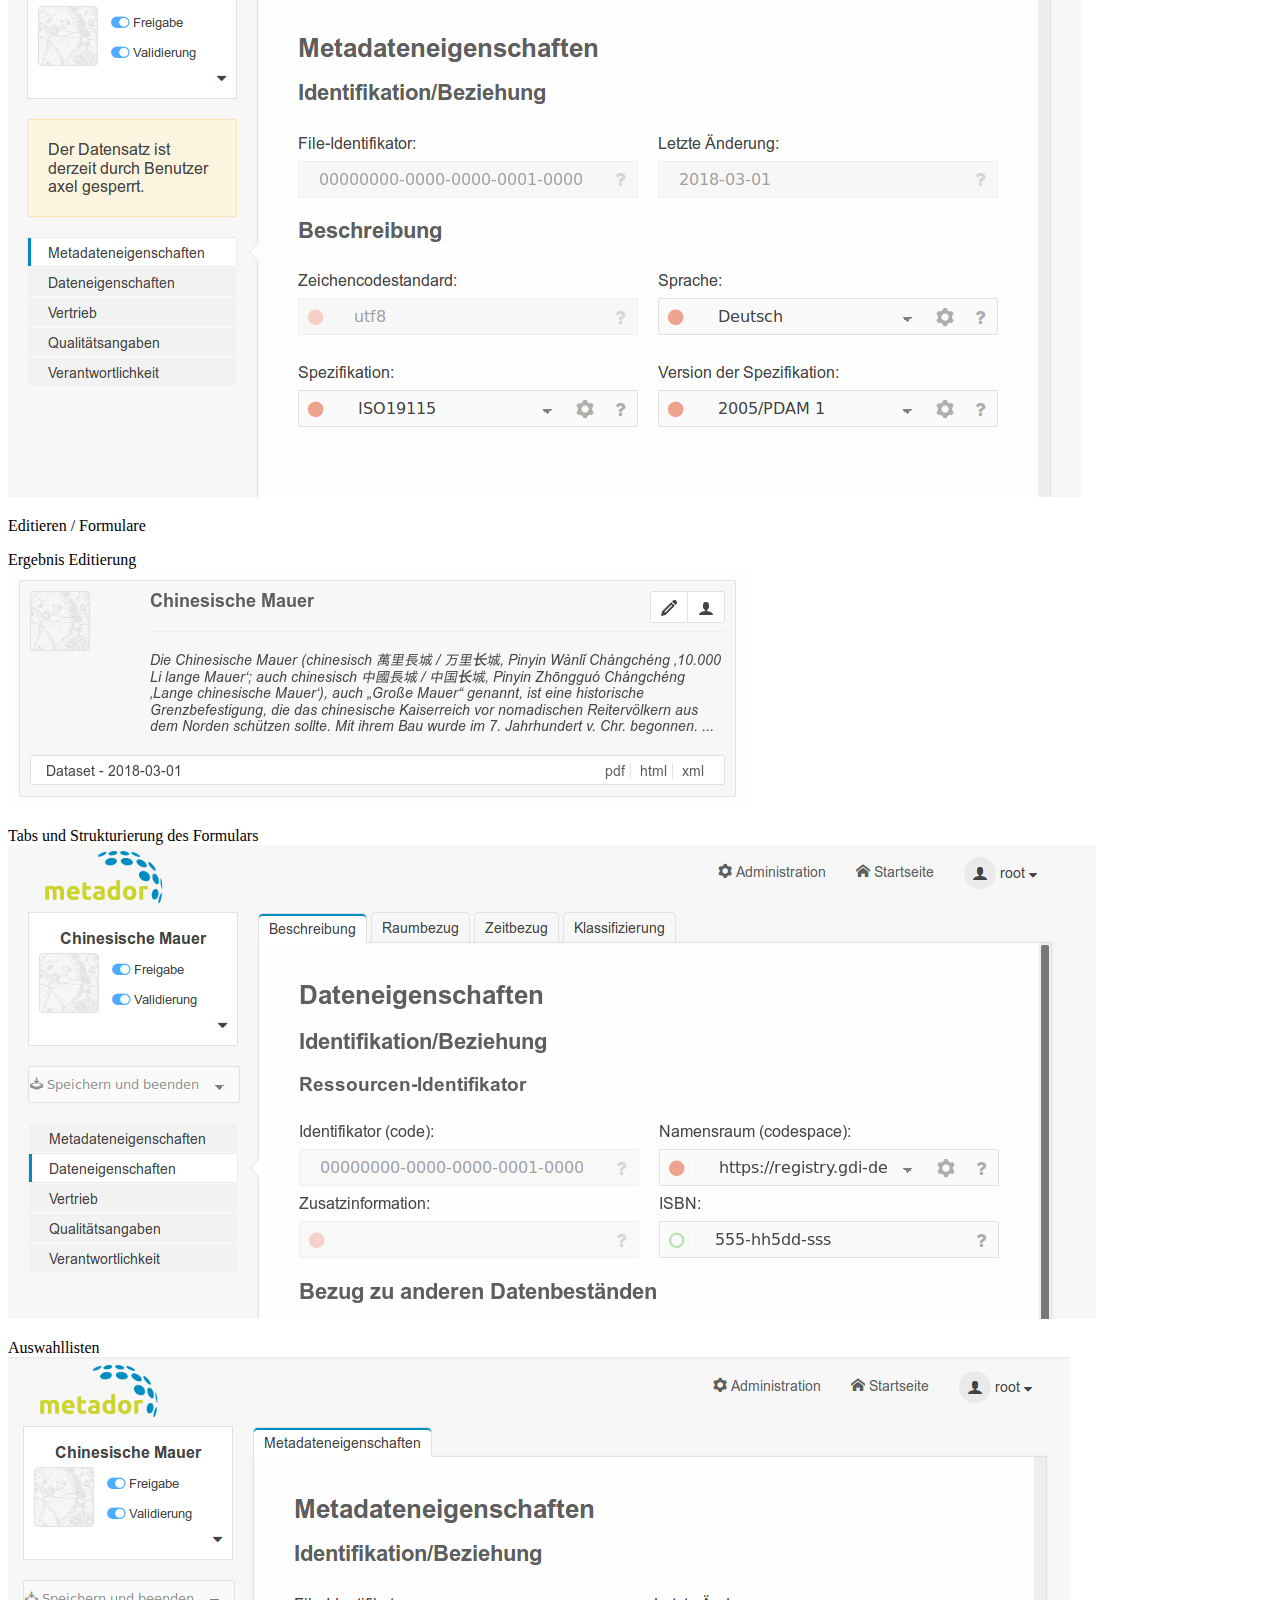
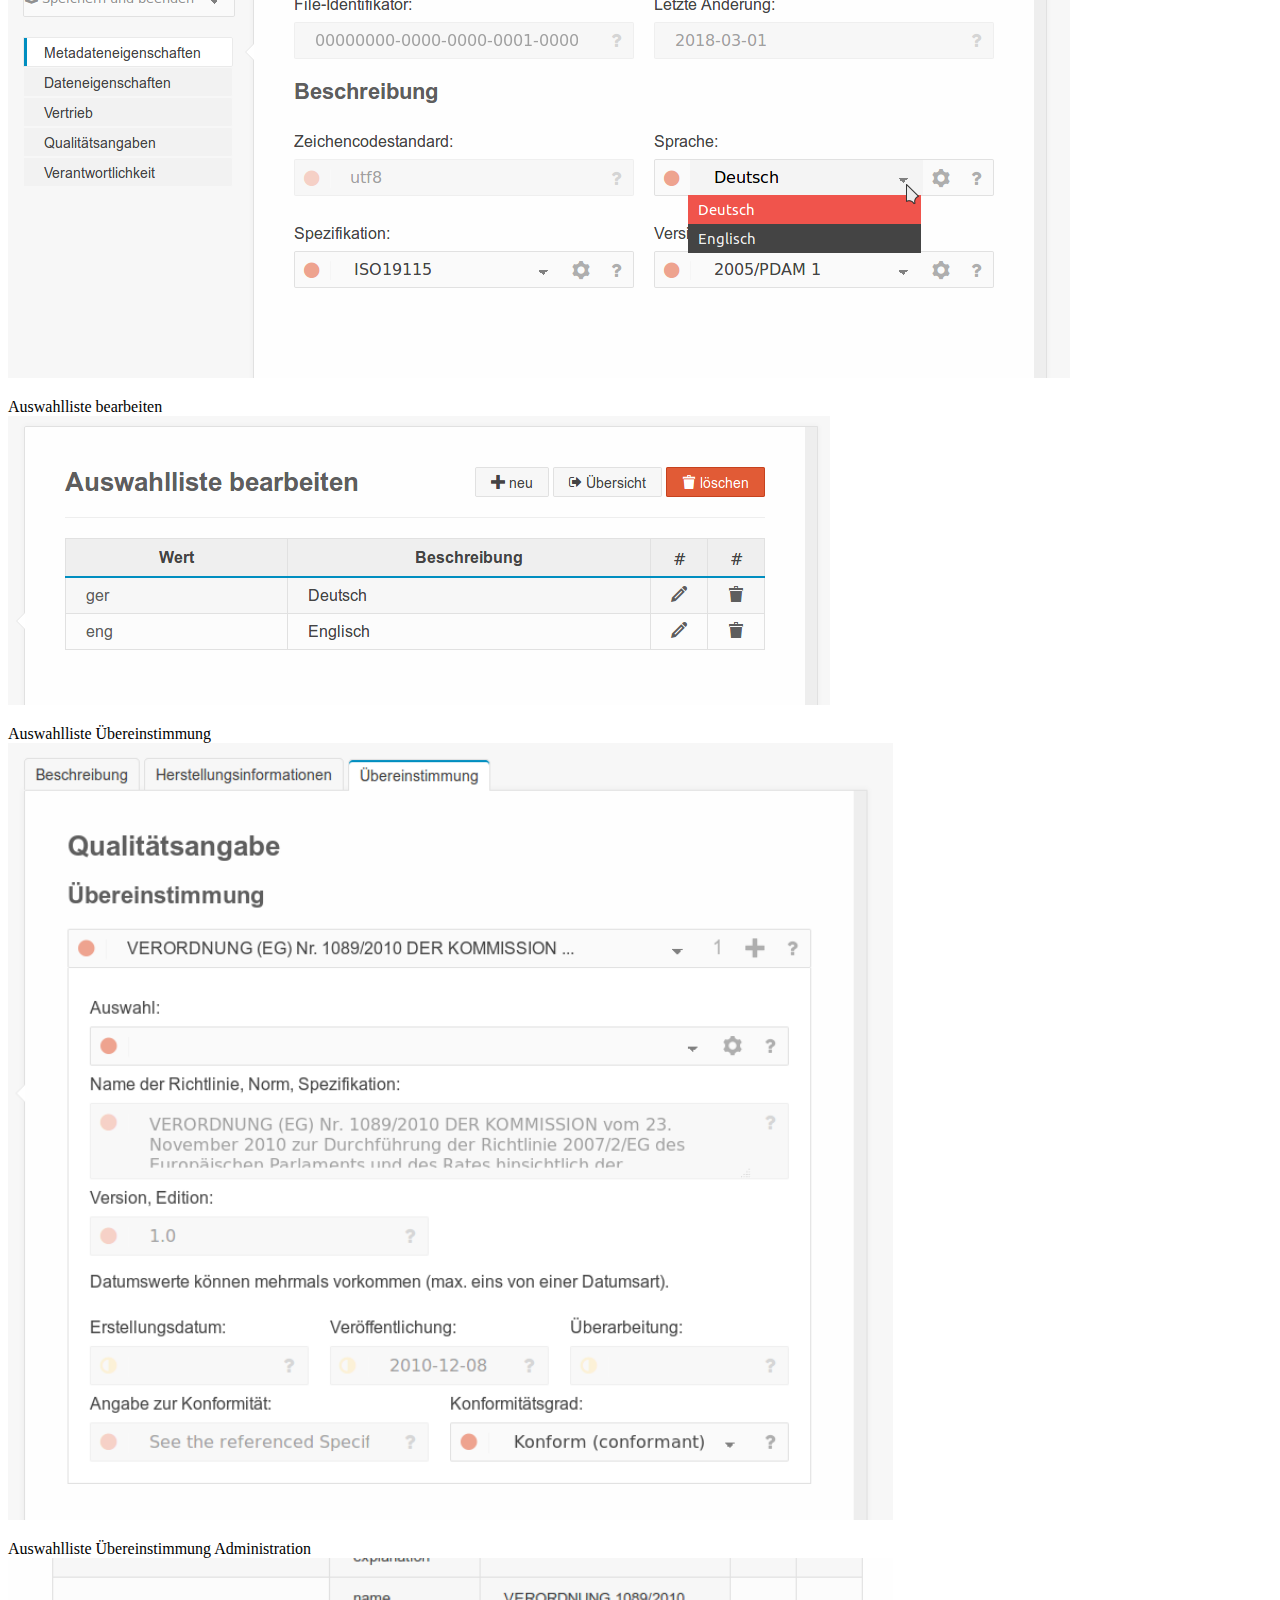
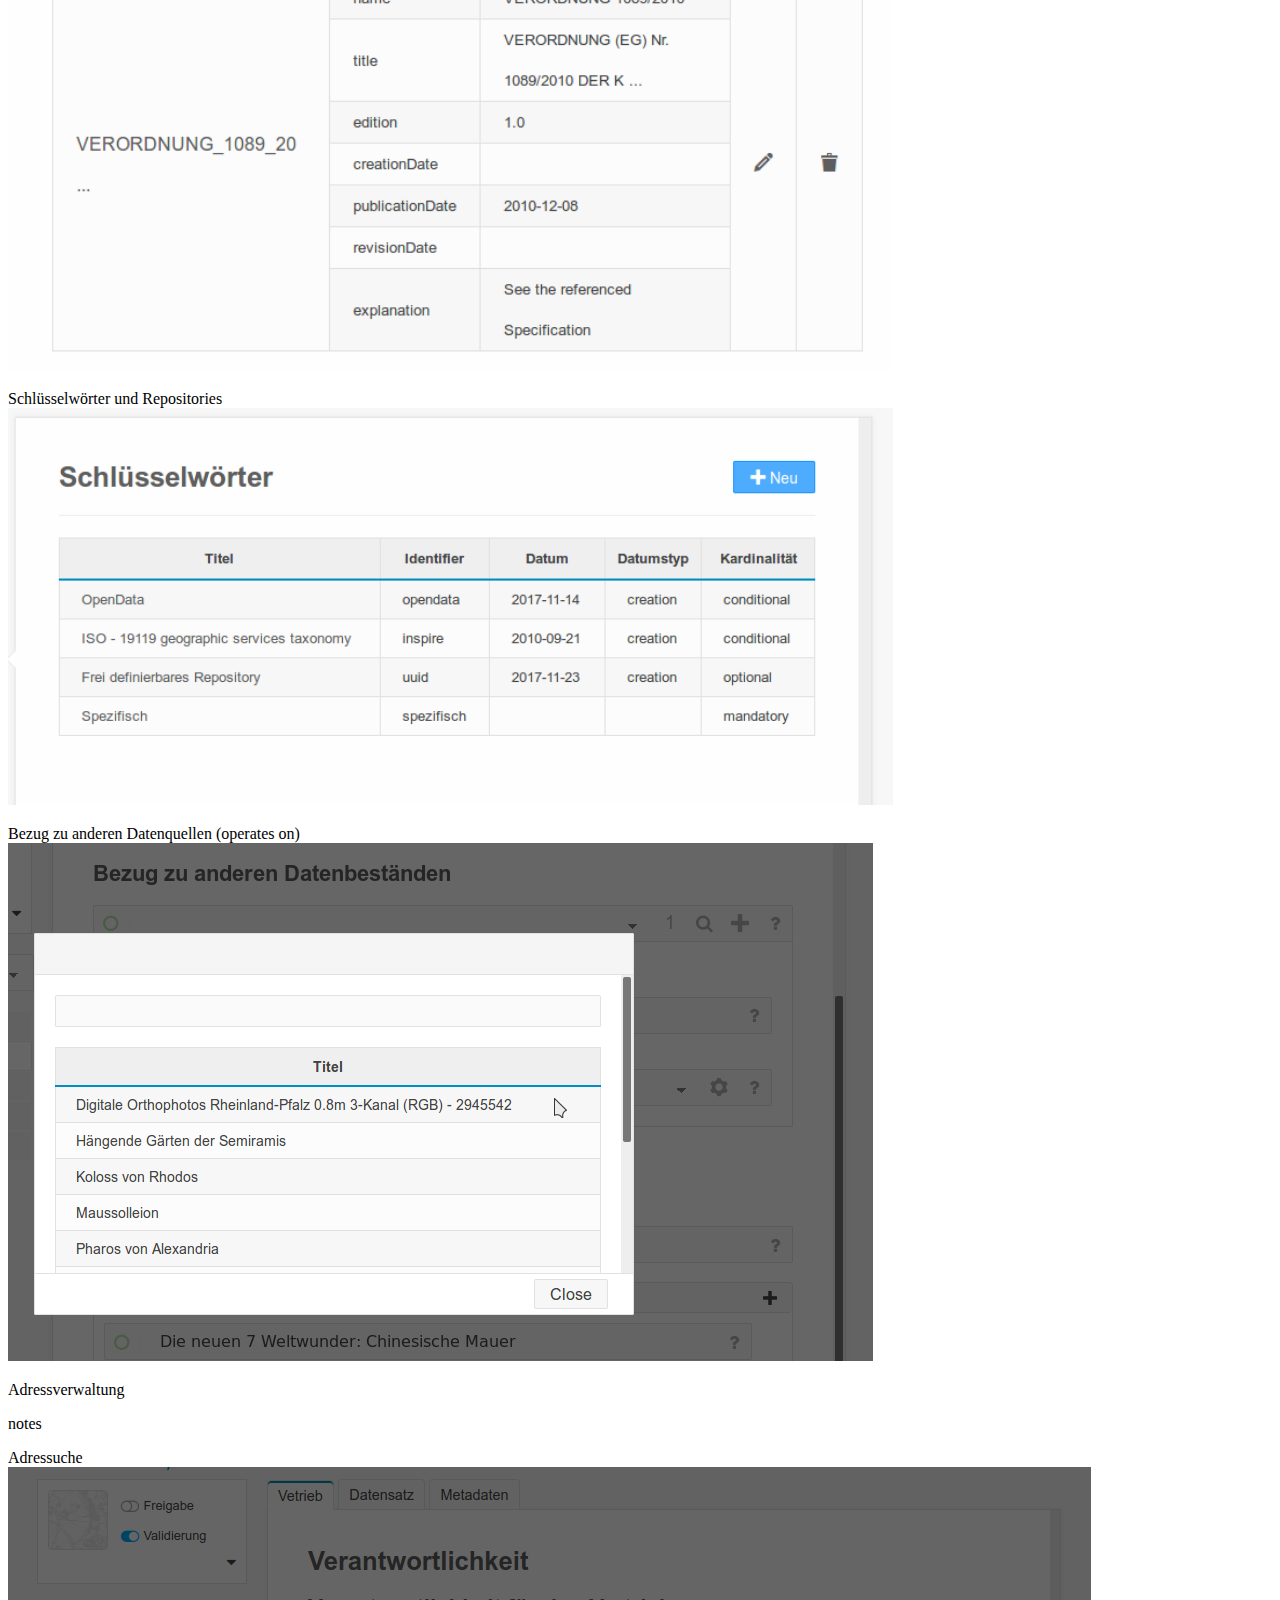
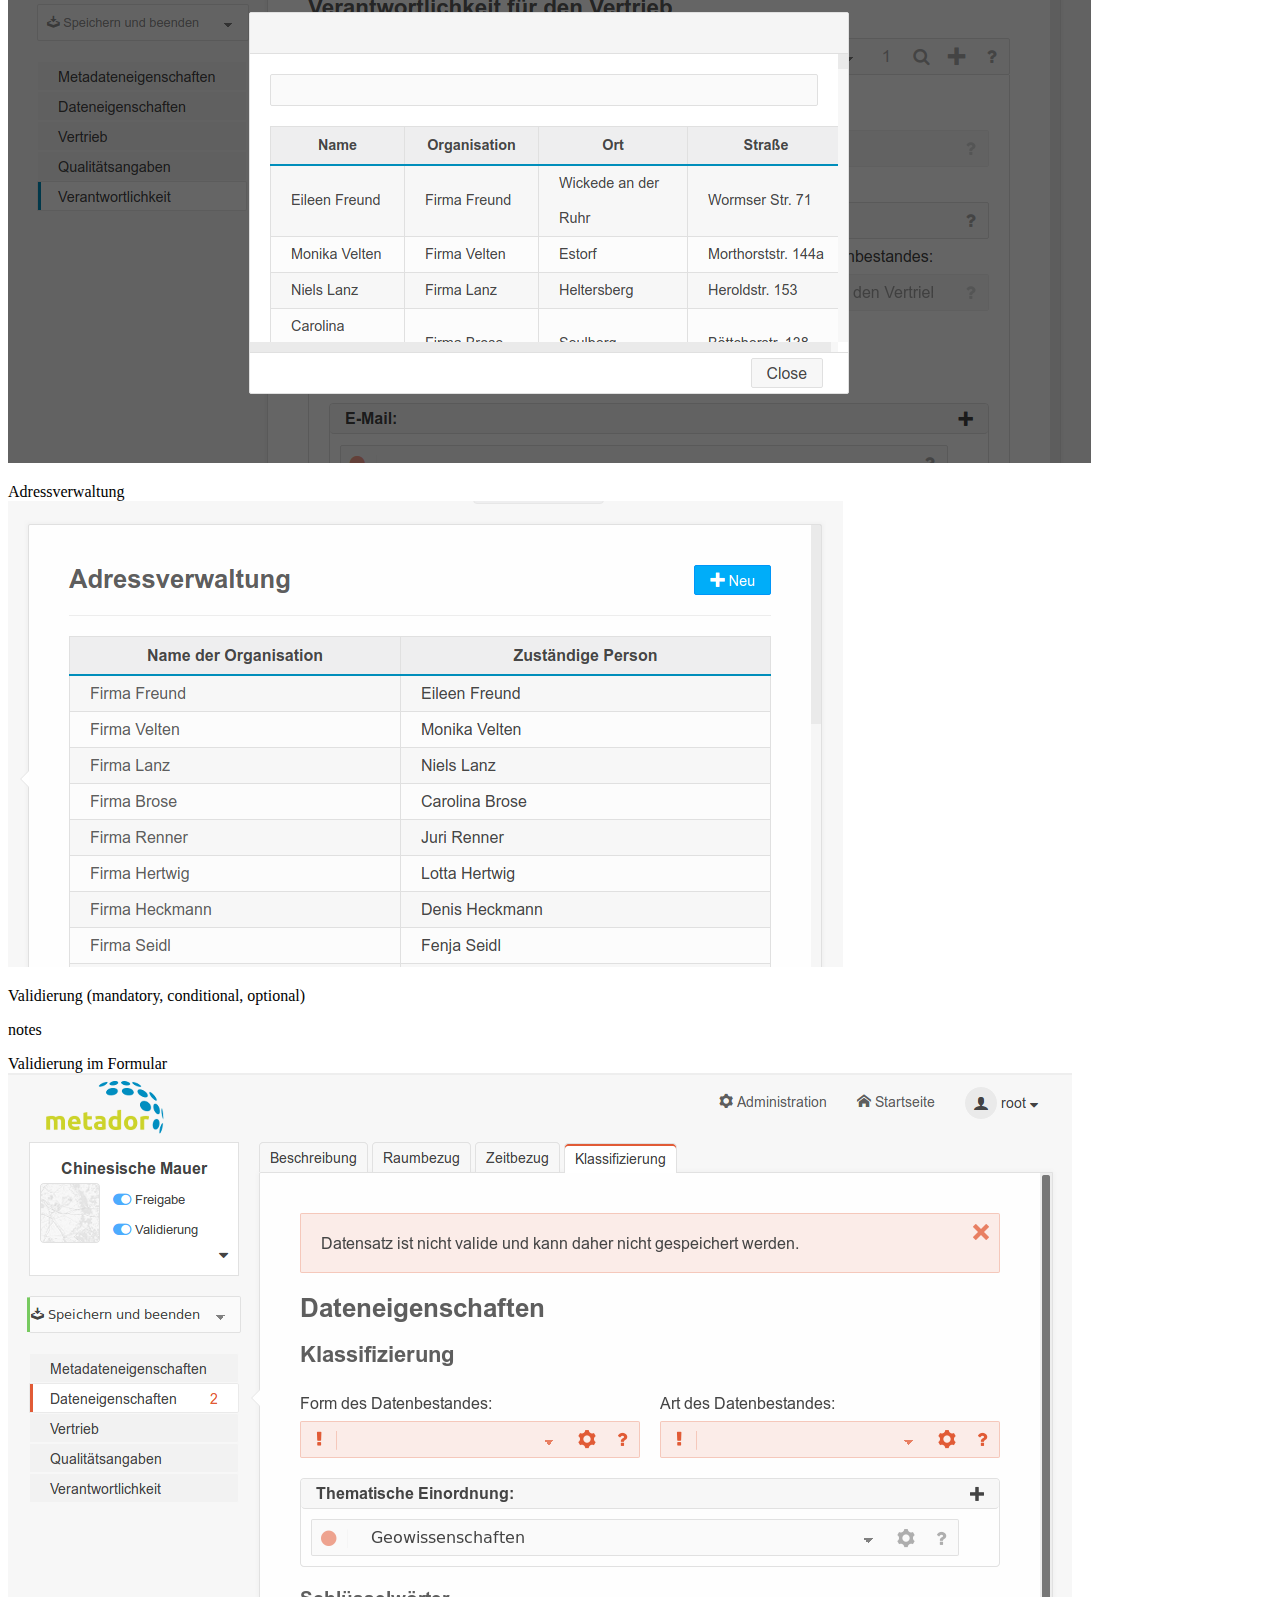
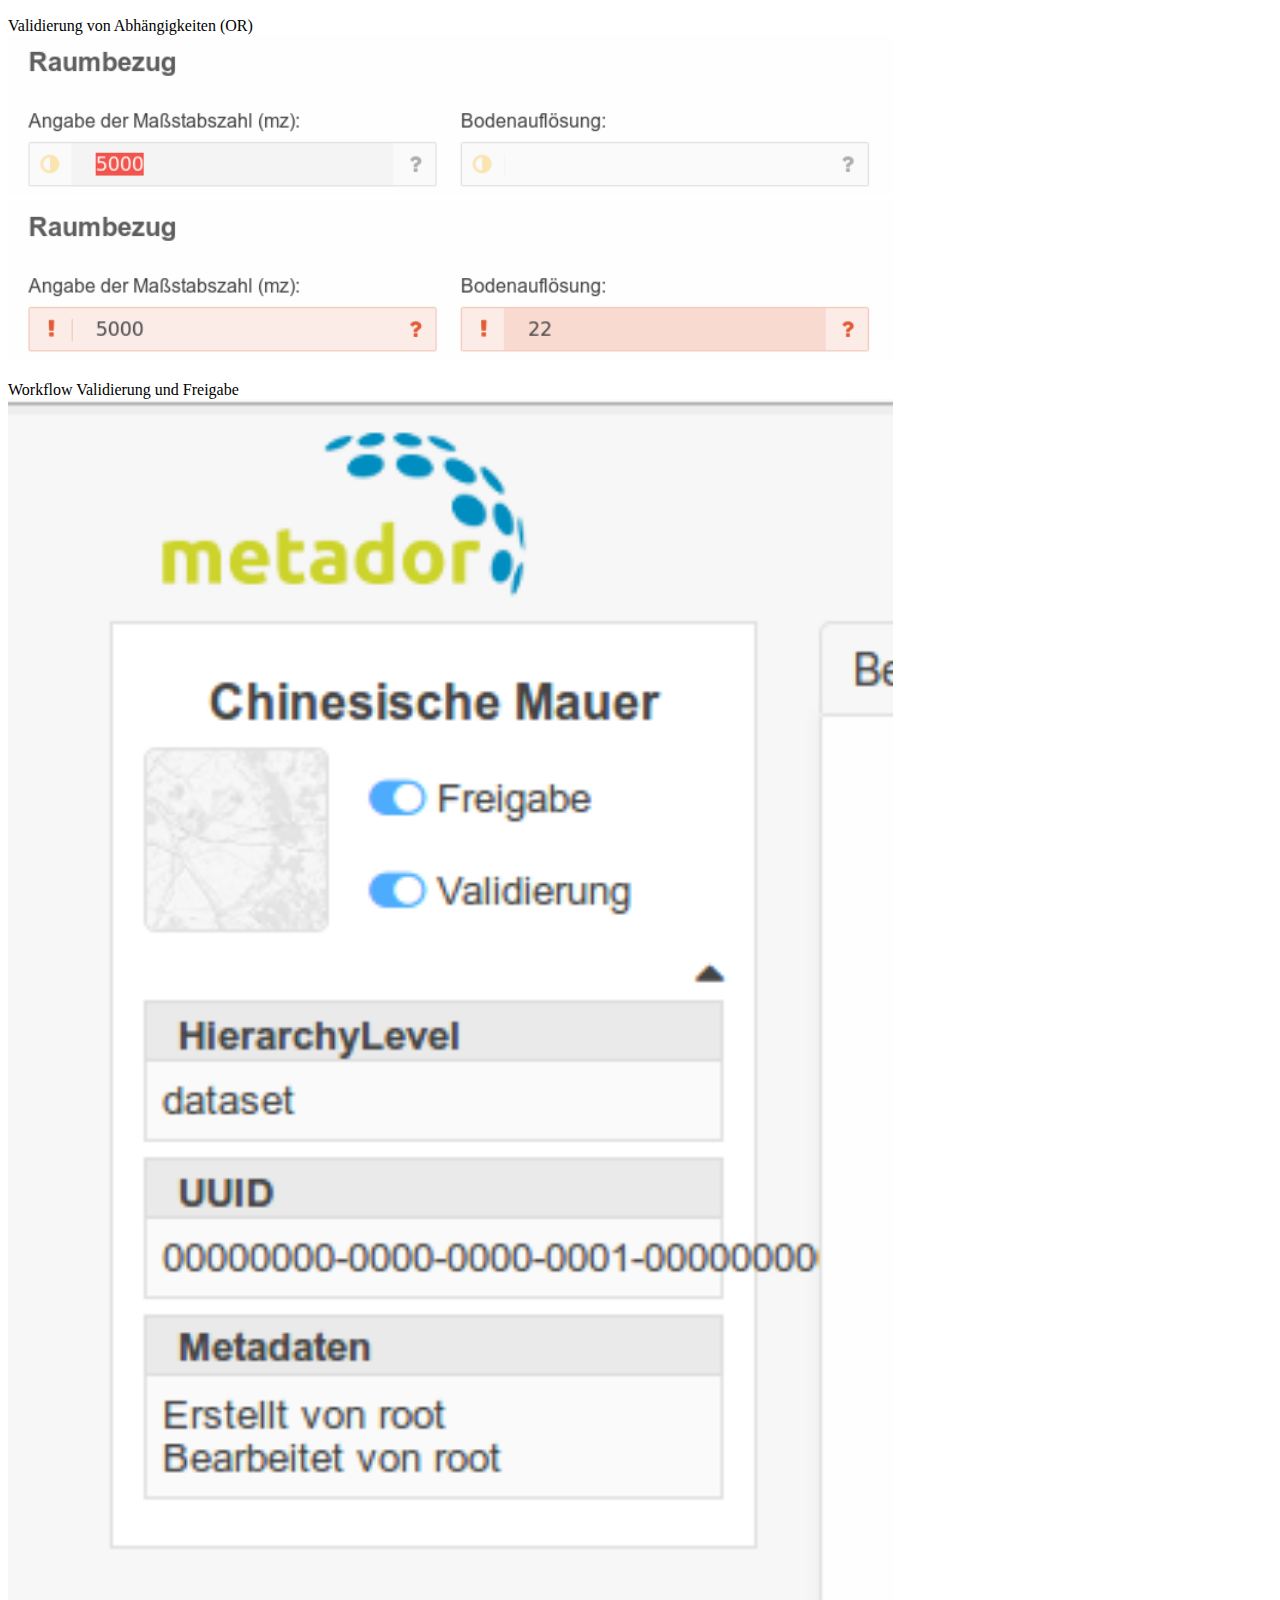
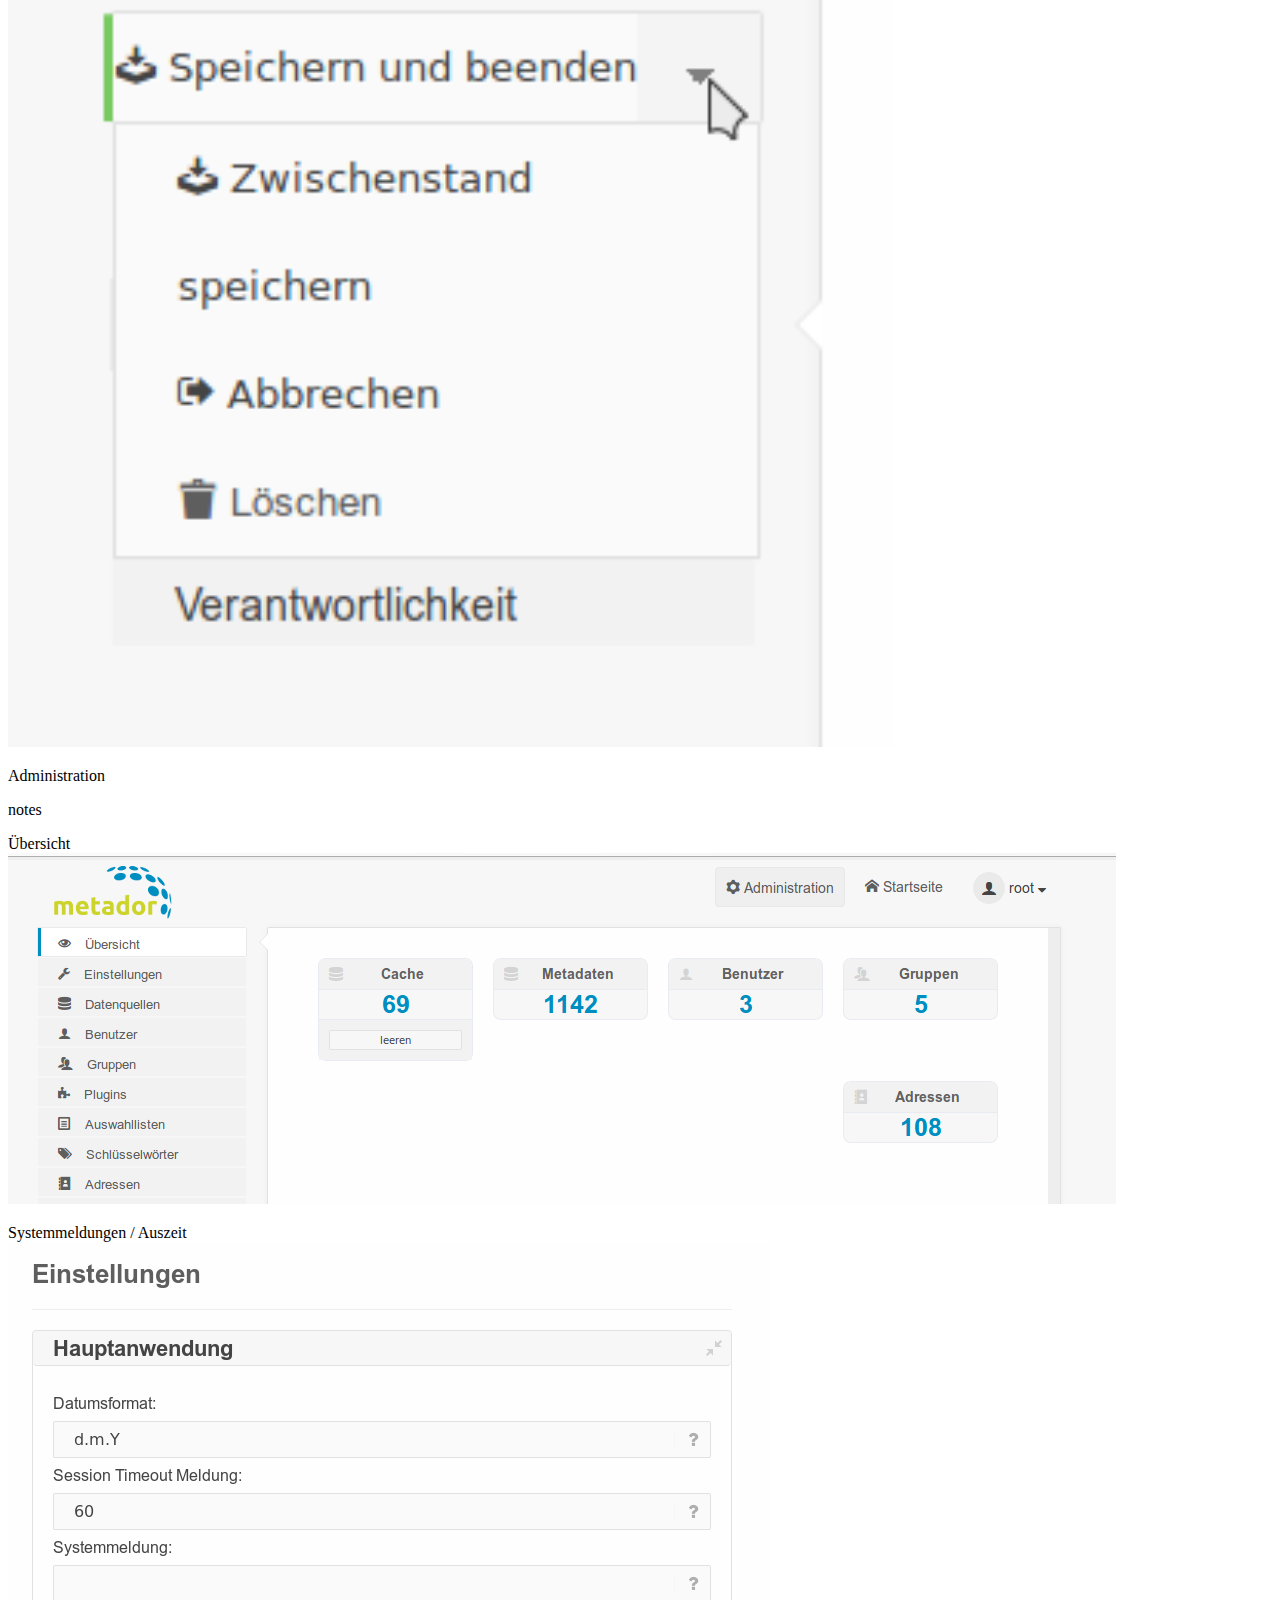
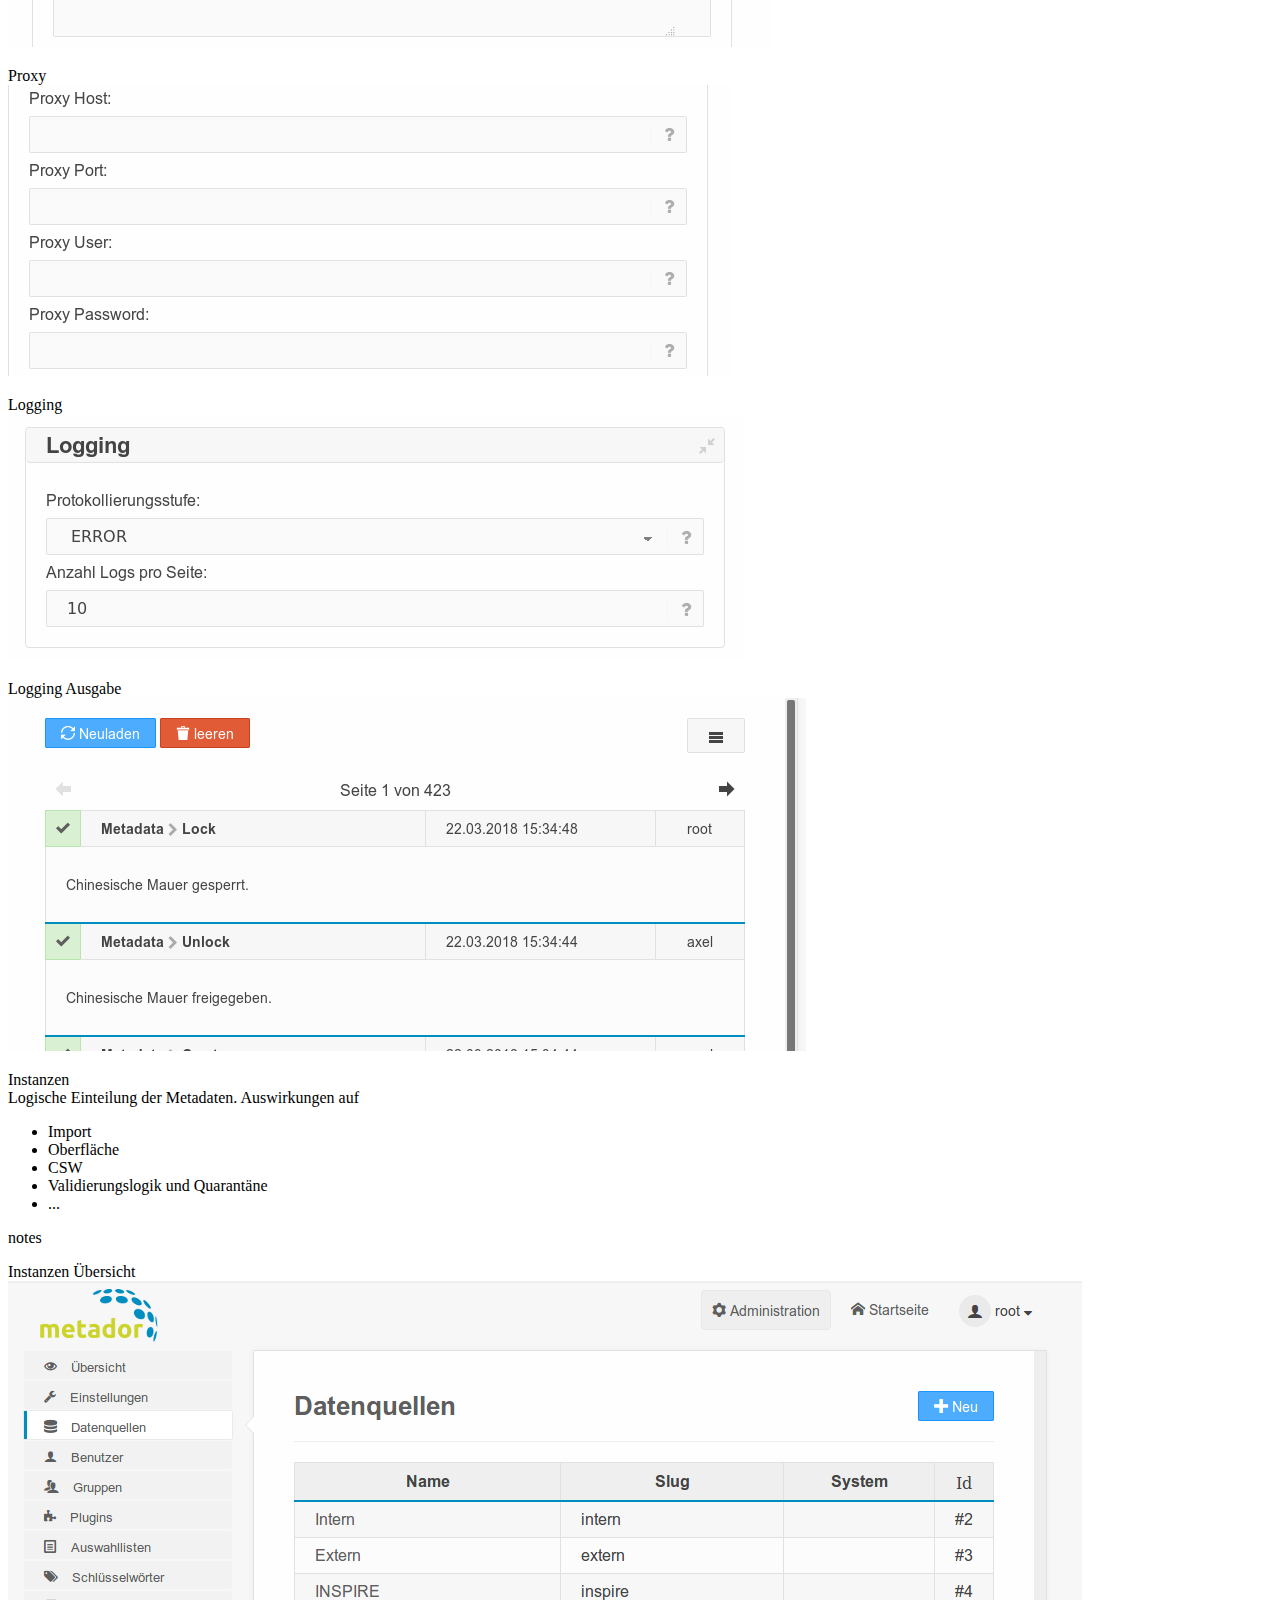
<file: fossgis2018/metador/metador_reveal.html>
<!doctype html>
<html lang="en">
	<head>
		<meta charset="utf-8">
    <title>Neues in Metador</title>
		<meta name="description" content="A framework for easily creating beautiful presentations using HTML">
		<meta name="author" content="Hakim El Hattab">
		<meta name="apple-mobile-web-app-capable" content="yes">
		<meta name="apple-mobile-web-app-status-bar-style" content="black-translucent">
		<meta name="viewport" content="width=device-width, initial-scale=1.0, maximum-scale=1.0, user-scalable=no">
		<link rel="stylesheet" href="//revealjs.com/css/reveal.css">
		<link rel="stylesheet" href="//revealjs.com/css/theme/black.css" id="theme">
		<!-- Theme used for syntax highlighting of code -->
		<link rel="stylesheet" href="//revealjs.com/lib/css/zenburn.css">
		<!-- Printing and PDF exports -->
		<script>
		 var link = document.createElement( 'link' );
		 link.rel = 'stylesheet';
		 link.type = 'text/css';
		 link.href = window.location.search.match( /print-pdf/gi ) ? '//revealjs.com/css/print/pdf.css' : '//revealjs.com/css/print/paper.css';
		 document.getElementsByTagName( 'head' )[0].appendChild( link );
		</script>
		<!--[if lt IE 9]>
		  <script src="lib/js/html5shiv.js"></script>
		<![endif]-->
	</head>

	<body>

		<div class="reveal">
      <div class="slides">
				<section data-background="wg/logo1.png" data-background-size="150px" data-background-position="95% 3%">
					<h1>Neues in Metador</h1>
					<p>Der Metadaten Editor (mit CSW)</p>
					<p>
						<small><a href="https://www.osgeo.org/member/schaefer-axel/">Axel Schaefer</a> | <a href="https://www.wheregroup.com/">WhereGroup</a></small>
					</p>
          <p>
            <small>
              FOSSGIS 2018, Bonn, 23.03.2018
              <br />
              <br />
              Präsentation unter:<br />
              <a href="https://github.com/metador-md/presentations/tree/master/FOSSGIS_2018">https://github.com/metador-md/presentations/tree/master/FOSSGIS_2018</a>
            </small>
          </p>
				</section>

        <section data-background="wg/logo1.png" data-background-size="150px" data-background-position="95% 3%">
          <h2>Gliederung</h2>
          <p>
            <ul>
              <li>Allgemeine Funktionen / Oberfläche</li>
              <li>Editieren / Formulare</li>
              <li>Adressverwaltung</li>
              <li>Validierung (mandatory / optional / conditional)
              <li>Administration</li>
              <li>Instanzen</li>
              <li>Plugins</li>
              <li>CSW</li>
              <li>Zusammenfassung</li>
            </ul>
          </p>
          <aside class="notes">notes</aside>
        </section>

        <section>

          <section data-background="wg/logo1.png" data-background-size="150px" data-background-position="95% 3%">
            <p>
              Allgemeine Funktionen / Oberfläche
            </p>
            <aside class="notes">notes</aside>
          </section>


          <section data-background="wg/logo1.png" data-background-size="150px" data-background-position="95% 3%">
            <p>
              Startbildschirm<br />
              <img src="images/allgemein/metador_start.png" width="70%"></img>
            </p>
            <aside class="notes">notes</aside>
          </section>

          <section data-background="wg/logo1.png" data-background-size="150px" data-background-position="95% 3%">
            <p>
              Kartenunterstützung<br />
              <img src="images/allgemein/kartenunterstuetzung.png"></img>
            </p>
          </section>

          <section data-background="wg/logo1.png" data-background-size="150px" data-background-position="95% 3%">
            <p>
              Filterkriterien<br />
              <img src="images/allgemein/filterkriterien.png" width="20%"></img>
            </p>
          </section>

          <section data-background="wg/logo1.png" data-background-size="150px" data-background-position="95% 3%">
            <p>
              Ausgabe Ergebnis<br />
              <img src="images/allgemein/ausgabe_ergebnis.png"></img>
            </p>
          </section>

          <section data-background="wg/logo1.png" data-background-size="150px" data-background-position="95% 3%">
            <p>
              Ausgabe XML<br />
              <img src="images/allgemein/ausgabe_xml.png"></img>
            </p>
          </section>

          <section data-background="wg/logo1.png" data-background-size="150px" data-background-position="95% 3%">
            <p>
              Ausgabe HTML / PDF <br />
              <img src="images/allgemein/ausgabe_html.png"></img>
            </p>
          </section>

          <section data-background="wg/logo1.png" data-background-size="150px" data-background-position="95% 3%">
            <p>
              Ergebnis gesperrt<br />
              <img src="images/allgemein/ergebnis_gesperrt.png"></img>
            </p>
          </section>

          <section data-background="wg/logo1.png" data-background-size="150px" data-background-position="95% 3%">
            <p>
              Formular gesperrt <br />
              <img src="images/allgemein/formular_gesperrt.png"></img>
            </p>
          </section>
        </section>

        <section>

          <section data-background="wg/logo1.png" data-background-size="150px" data-background-position="95% 3%">
            <p>
              Editieren / Formulare
            </p>
          </section>

          <section data-background="wg/logo1.png" data-background-size="150px" data-background-position="95% 3%">
            <p>
              Ergebnis Editierung<br />
              <img src="images/editieren/ergebnis_editierung.png"></img>
            </p>
          </section>

          <section data-background="wg/logo1.png" data-background-size="150px" data-background-position="95% 3%">
            <p>
              Tabs und Strukturierung des Formulars<br />
              <img src="images/editieren/tabulatoren.png"></img>
            </p>
          </section>

          <section data-background="wg/logo1.png" data-background-size="150px" data-background-position="95% 3%">
            <p>
              Auswahllisten<br />
              <img src="images/editieren/dropdownlisten.png"></img>
            </p>
          </section>

          <section data-background="wg/logo1.png" data-background-size="150px" data-background-position="95% 3%">
            <p>
              Auswahlliste bearbeiten<br />
              <img src="images/editieren/auswahlliste.png"></img>
            </p>
          </section>

          <section data-background="wg/logo1.png" data-background-size="150px" data-background-position="95% 3%">
            <p>
              Auswahlliste Übereinstimmung<br />
              <img src="images/editieren/uebereinstimmung_formular.png" width="70%"></img>
            </p>
          </section>

          <section data-background="wg/logo1.png" data-background-size="150px" data-background-position="95% 3%">
            <p>
              Auswahlliste Übereinstimmung Administration<br />
              <img src="images/editieren/uebereinstimmung_auswahlliste.png" width="70%"></img>
            </p>
          </section>

          <section data-background="wg/logo1.png" data-background-size="150px" data-background-position="95% 3%">
            <p>
              Schlüsselwörter und Repositories <br />
              <img src="images//auswahllisten_keywords/keywords.png" width="70%"></img>
            </p>
          </section>


          <section data-background="wg/logo1.png" data-background-size="150px" data-background-position="95% 3%">
            <p>
              Bezug zu anderen Datenquellen (operates on)<br />
              <img src="images/editieren/bezug_zu_anderen_datenbestaenden.png"></img>
            </p>
          </section>
        </section>

        <section>

          <section data-background="wg/logo1.png" data-background-size="150px" data-background-position="95% 3%">
            <p>
              Adressverwaltung
            </p>
            <aside class="notes">notes</aside>
          </section>


          <section data-background="wg/logo1.png" data-background-size="150px" data-background-position="95% 3%">
            <p>
              Adressuche<br />
              <img src="images/adressen/adressuche.png"></img>
            </p>
          </section>

          <section data-background="wg/logo1.png" data-background-size="150px" data-background-position="95% 3%">
            <p>
              Adressverwaltung<br />
              <img src="images/adressen/adressverwaltung.png"></img>
            </p>
          </section>
        </section>

        <section>

          <section data-background="wg/logo1.png" data-background-size="150px" data-background-position="95% 3%">
            <p>
              Validierung (mandatory, conditional, optional)
            </p>
            <aside class="notes">notes</aside>
          </section>


          <section data-background="wg/logo1.png" data-background-size="150px" data-background-position="95% 3%">
            <p>
              Validierung im Formular<br />
              <img src="images/validierung/validierung.png"></img>
            </p>
          </section>

          <section data-background="wg/logo1.png" data-background-size="150px" data-background-position="95% 3%">
            <p>
              Validierung von Abhängigkeiten (OR)<br />
              <img src="images/validierung/validierung_abhaengigkeiten1.png" width="70%"></img><br />
              <img src="images/validierung/validierung_abhaengigkeiten2.png" width="70%"></img>
            </p>
          </section>

          <section data-background="wg/logo1.png" data-background-size="150px" data-background-position="95% 3%">
            <p>
              Workflow Validierung und Freigabe<br />
              <img src="images/validierung/freigabe_validierung.png" width="70%"></img>
            </p>
          </section>
        </section>

        <section>
          <section data-background="wg/logo1.png" data-background-size="150px" data-background-position="95% 3%">
            <p>
              Administration
            </p>
            <aside class="notes">notes</aside>
          </section>

          
          <section data-background="wg/logo1.png" data-background-size="150px" data-background-position="95% 3%">
            <p>
              Übersicht<br />
              <img src="images/administration/uebersicht.png"></img>
            </p>
          </section>

          <section data-background="wg/logo1.png" data-background-size="150px" data-background-position="95% 3%">
            <p>
              Systemmeldungen / Auszeit<br />
              <img src="images/administration/systemmeldung_admin.png"></img>
            </p>
          </section>

          <section data-background="wg/logo1.png" data-background-size="150px" data-background-position="95% 3%">
            <p>
              Proxy<br />
              <img src="images/administration/proxy.png"></img>
            </p>
          </section>

          <section data-background="wg/logo1.png" data-background-size="150px" data-background-position="95% 3%">
            <p>
              Logging<br />
              <img src="images/logging/logging_admin.png"></img>
            </p>
          </section>

          <section data-background="wg/logo1.png" data-background-size="150px" data-background-position="95% 3%">
            <p>
              Logging Ausgabe<br />
              <img src="images/logging/logging_ausgabe.png"></img>
            </p>
          </section>
        </section>

        <section>

          <section data-background="wg/logo1.png" data-background-size="150px" data-background-position="95% 3%">
            <p>
              Instanzen<br />
              Logische Einteilung der Metadaten. Auswirkungen auf
              <ul>
                <li>Import</li>
                <li>Oberfläche</li>
                <li>CSW</li>
                <li>Validierungslogik und Quarantäne</li>
                <li>...</li>
              </ul>
            </p>
            <aside class="notes">notes</aside>
          </section>

          <section data-background="wg/logo1.png" data-background-size="150px" data-background-position="95% 3%">
            <p>
              Instanzen Übersicht<br />
              <img src="images/instanzen/instanzen1.png"></img>
            </p>
          </section>

          <section data-background="wg/logo1.png" data-background-size="150px" data-background-position="95% 3%">
            <p>
              Eine Instanz anlegen<br />
              <img src="images/instanzen/instanzen2.png"></img>
            </p>
          </section>

          <section data-background="wg/logo1.png" data-background-size="150px" data-background-position="95% 3%">
            <p>
              Instanzen in der Oberfläche<br />
              <img src="images/instanzen/instanzen_oberflaeche.png"></img>
            </p>
          </section>
        </section>

        <section>
          <section data-background="wg/logo1.png" data-background-size="150px" data-background-position="95% 3%">
            <p>
              Plugins
              <ul>
                <li>Eigene Logik</li>
                <li>Eigene Profile</li>
                <li>...</li>
              </ul>
            </p>
          </section>

          <section data-background="wg/logo1.png" data-background-size="150px" data-background-position="95% 3%">
            <p>
              Plugins<br />
              <img src="images/plugins/plugins.png" width="70%"></img>
            </p>
          </section>
        </section>
        
        <section>
          <section data-background="wg/logo1.png" data-background-size="150px" data-background-position="95% 3%">
            <p>
              CSW
            </p>
          </section>

          <section data-background="wg/logo1.png" data-background-size="150px" data-background-position="95% 3%">
            <p>
              CSW Administration allgemein<br />
              <img src="images/csw/csw_allgemein.png"></img>
            </p>
          </section>

          <section data-background="wg/logo1.png" data-background-size="150px" data-background-position="95% 3%">
            <p>
              Liste der erstellten CSW (auf Instanzen)<br />
              <img src="images/csw/csw_liste.png"></img>
            </p>
          </section>

          <section data-background="wg/logo1.png" data-background-size="150px" data-background-position="95% 3%">
            <p>
              Administrationsdetails eines CSW<br />
              <img src="images/csw/csw_details.png"></img>
            </p>
          </section>

          <section data-background="wg/logo1.png" data-background-size="150px" data-background-position="95% 3%">
            <p>
              Abfrage GetCapabilities (über <a href="https://www.getpostman.com/docs/">Postman</a>)<br />
              <img src="images/csw/csw_capabilities.png"></img>
            </p>
          </section>

          <section data-background="wg/logo1.png" data-background-size="150px" data-background-position="95% 3%">
            <p>
              DescribeFeatureType<br />
              <img src="images/csw/csw_describe.png"></img>
            </p>
          </section>

          <section data-background="wg/logo1.png" data-background-size="150px" data-background-position="95% 3%">
            <p>
              GetRecordById<br />
              <img src="images/csw/csw_getrecordbyid.png"></img>
            </p>
          </section>

          <section data-background="wg/logo1.png" data-background-size="150px" data-background-position="95% 3%">
            <p>
              GetRecords PropertyIsEqual mit AND auf Subject<br />
              <img src="images/csw/csw_getrecords_subject_and.png"></img>
            </p>
          </section>

          <section data-background="wg/logo1.png" data-background-size="150px" data-background-position="95% 3%">
            <p>
              CSW-T: Transaction Insert<br />
              <img src="images/csw/csw_insert.png"></img>
            </p>
          </section>
        </section>


        <section>

          <section data-background="wg/logo1.png" data-background-size="150px" data-background-position="95% 3%">
            <p>
              Allgemeines
              <ul>
                <li>Release und Veröffentlichung</li>
                <li>Bestandteile</li>
                <li>Was müssen Sie wissen und vorbereiten?</li>
                <li>CSW?</li>
              </ul>
            </p>
          </section>
        </section>

        <section>

          <section data-background="wg/logo1.png" data-background-size="150px" data-background-position="95% 3%">
            <p>
              Vielen Dank für Ihre Aufmerksamkeit.
              <br />
              axel.schaefer @ wheregroup . com
              <br />
              info @ wheregroup . com
              <br />
              <img src="wg/logo4.png"></img>
            </p>
          </section>
        </section>
      </div>

      <script src="//revealjs.com/lib/js/head.min.js"></script>
		  <script src="//revealjs.com/js/reveal.js"></script>
      
		  <script>
			 // More info https://github.com/hakimel/reveal.js#configuration
			 Reveal.initialize({
				   controls: true,
				   progress: true,
				   history: true,
				   center: true,
				   transition: 'slide', // none/fade/slide/convex/concave/zoom
				   // More info https://github.com/hakimel/reveal.js#dependencies
				   dependencies: [
					     { src: '//revealjs.com/lib/js/classList.js', condition: function() { return !document.body.classList; } },
					     { src: '//revealjs.com/plugin/markdown/marked.js', condition: function() { return !!document.querySelector( '[data-markdown]' ); } },
					     { src: '//revealjs.com/plugin/markdown/markdown.js', condition: function() { return !!document.querySelector( '[data-markdown]' ); } },
					     { src: '//revealjs.com/plugin/highlight/highlight.js', async: true, callback: function() { hljs.initHighlightingOnLoad(); } },
					     { src: '//revealjs.com/plugin/search/search.js', async: true },
					     { src: '//revealjs.com/plugin/zoom-js/zoom.js', async: true },
					     { src: '//revealjs.com/plugin/notes/notes.js', async: true }
				   ]
			 });
		  </script>
  </body>
</html>
</file>
